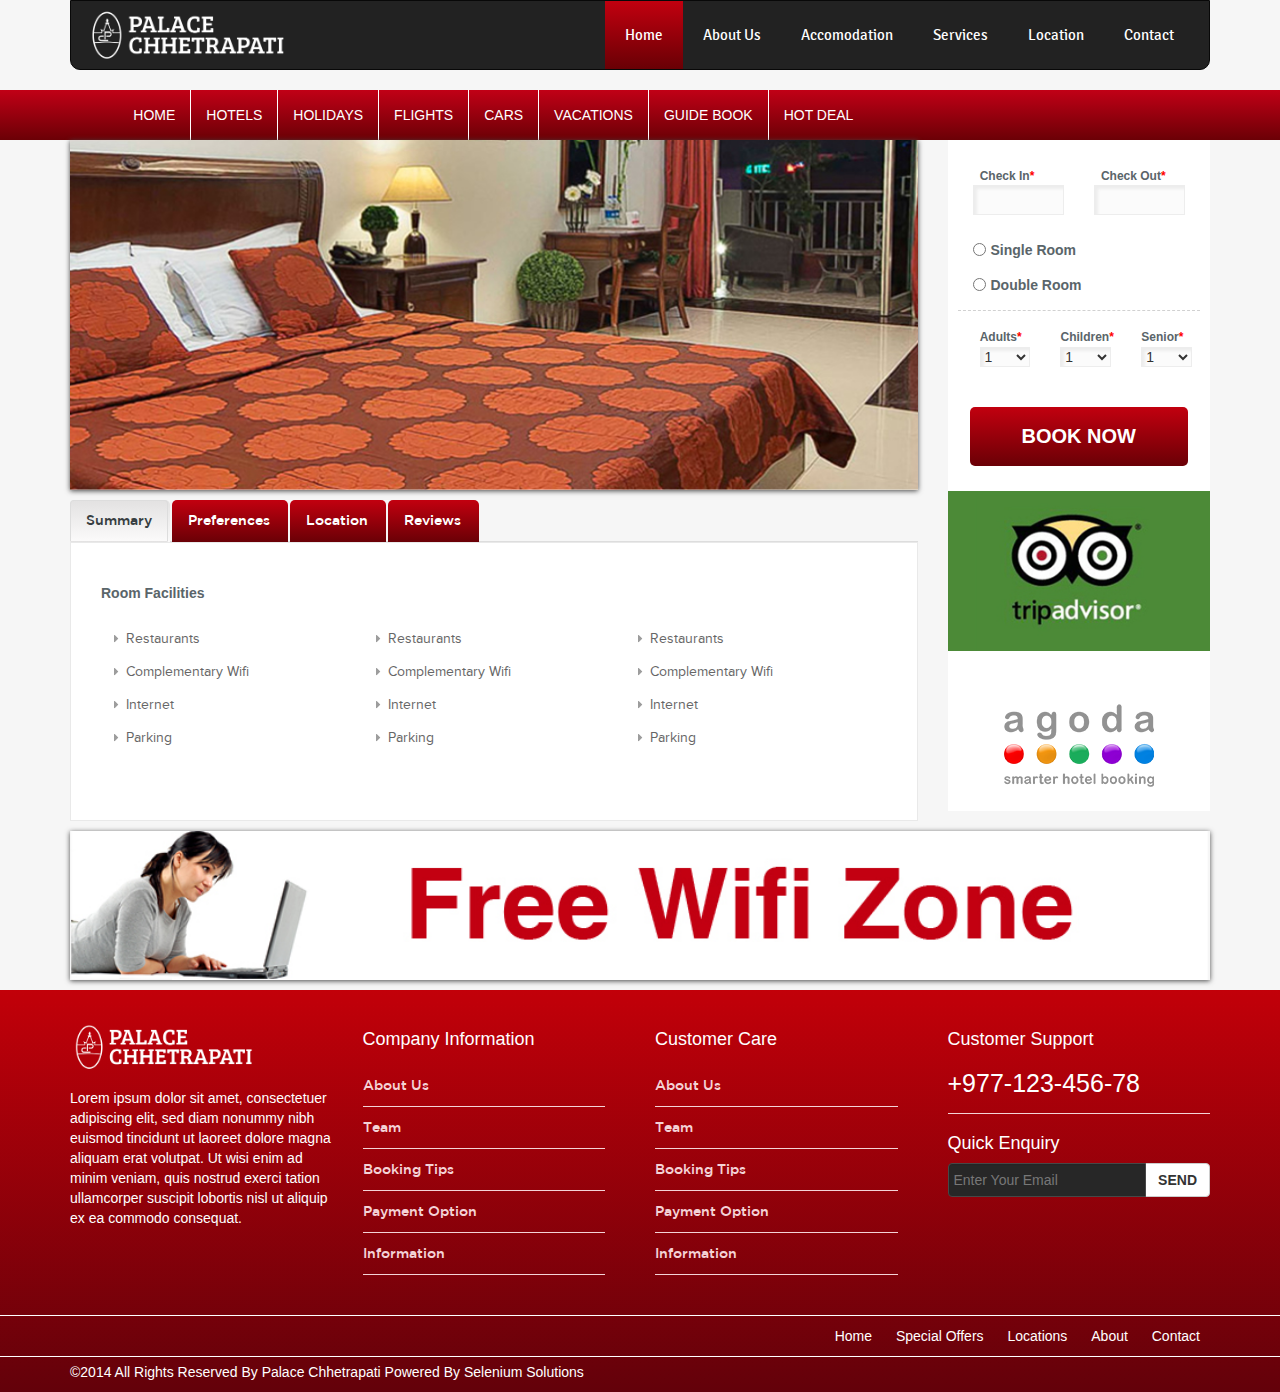
<file: palacehotel/index.html>
<!DOCTYPE HTML>
<html>
<head>
<meta http-equiv="Content-Type" content="text/html; charset=utf-8">
<title>Palace Restaurant</title>
<link href="css/reset.css" rel="stylesheet" type="text/css">
<link href="css/global.css" rel="stylesheet" type="text/css">
<link href="css/bootstrap.css" rel="stylesheet" type="text/css">
<link href="css/style.css" rel="stylesheet" type="text/css">
<link href="css/responsive.css" rel="stylesheet" type="text/css">
<!-----------banner slider------------>

   <link rel="stylesheet" href="css/default/default.css" type="text/css" media="screen">
    <link rel="stylesheet" href="css/light/light.css" type="text/css" media="screen">
    <link rel="stylesheet" href="css/dark/dark.css" type="text/css" media="screen">
    <link rel="stylesheet" href="css/bar/bar.css" type="text/css" media="screen">
    <link rel="stylesheet" href="css/nivo-slider.css" type="text/css" media="screen">
    <link rel="stylesheet" href="css/style.css" type="text/css" media="screen">
</head>

<body>
<!----------top menu------------->
<div class="header">
	<div class="container">
		<div class="navbar navbar-inverse">
		<div class="navbar-header">
		  <button type="button" class="navbar-toggle toggle1" data-toggle="collapse" data-target=".navbar-collapse1">
			<span class="icon-bar"></span>
			<span class="icon-bar"></span>
			<span class="icon-bar"></span>
		  </button>
		  <a class="navbar-brand" href="#"><img src="images/logo.png" alt=""></a>
		</div>
		<div class="collapse navbar-collapse1 navbar-collapse" style="z-index:99;position:relative;">
		  <ul class="nav navbar-nav">
			<li class="active"><a href="#">Home</a></li>
			<li><a href="#about">About Us</a></li>
			<li><a href="#contact">Accomodation</a></li>
			<li><a href="#contact">Services</a></li>
			<li><a href="#contact">Location</a></li>
			<li><a href="#contact">Contact</a></li>
		  </ul>
		</div><!--/.nav-collapse -->
	  </div>
	</div>
</div>

<!------------sub menu-------------->
<div class="sub-menu">
	<div class="navbar navbar-inverse">
		<div class="container">
			<div class="navbar-header">
		  <button type="button" class="navbar-toggle toggle2" data-toggle="collapse" data-target=".navbar-collapse2">
			<span class="icon-bar"></span>
			<span class="icon-bar"></span>
			<span class="icon-bar"></span>
		  </button>
		</div>
			<div class="collapse navbar-collapse2 navbar-collapse">
		  <ul class="nav navbar-nav">
			<li><a href="#">Home</a></li>
			<li><a href="#about">hotels</a></li>
			<li><a href="#contact">holidays</a></li>
			<li><a href="#contact">flights</a></li>
			<li><a href="#contact">cars</a></li>
			<li><a href="#contact">vacations</a></li>
			<li><a href="#contact">guide book</a></li>
			<li><a href="#contact">hot deal</a></li>
		  </ul>
		</div><!--/.nav-collapse -->
	  </div>
	</div>
</div>

<!------------content section---------------->
<div class="container">
	<div class="row">
		<div class="col-md-9 col-sm-8">
			<div class="slider">
				<div class="slider-wrapper theme-default">
           			 <div id="slider" class="nivoSlider">
                		<img src="images/slider-img1.jpg" data-thumb="images/slider-img1.jpg" alt="">
              			 <img src="images/suite-room.jpg" data-thumb="images/suite-room.jpg" alt="" data-transition="slideInLeft">
                		<img src="images/double-room.jpg" data-thumb="images/double-room.jpg" alt="">
            		</div>
       			 </div>
			</div>
			<div class="tab-section">
				<ul class="nav nav-tabs" role="tablist">
				  <li class="active"><a href="#home" role="tab" data-toggle="tab">Summary</a></li>
				  <li><a href="#profile" role="tab" data-toggle="tab">Preferences</a></li>
				  <li><a href="#messages" role="tab" data-toggle="tab">Location</a></li>
				  <li><a href="#settings" role="tab" data-toggle="tab">Reviews</a></li>
				</ul>
				
				<!-- Tab panes -->
				<div class="tab-content">
				  <div class="tab-pane active" id="home">
				  	<div class="title">
						Room Facilities
					</div>
					<div class="list-option col-md-4 col-sm-4">
						<ul>
							<li><a href="#">Restaurants</a></li>
							<li><a href="#">Complementary Wifi</a></li>
							<li><a href="#">Internet</a></li>
							<li><a href="#">Parking</a></li>
						</ul>
					</div>
					<div class="list-option col-md-4 col-sm-4">
						<ul>
							<li><a href="#">Restaurants</a></li>
							<li><a href="#">Complementary Wifi</a></li>
							<li><a href="#">Internet</a></li>
							<li><a href="#">Parking</a></li>
						</ul>
					</div>
					<div class="list-option col-md-4 col-sm-4">
						<ul>
							<li><a href="#">Restaurants</a></li>
							<li><a href="#">Complementary Wifi</a></li>
							<li><a href="#">Internet</a></li>
							<li><a href="#">Parking</a></li>
						</ul>
					</div>
					<div class="clear"></div>
				  
				  </div>
				  <div class="tab-pane" id="profile">adasd</div>
				  <div class="tab-pane" id="messages">asdasd</div>
				  <div class="tab-pane" id="settings">asdasd</div>
				</div>
			</div>
		</div>
		
		<!--------------sidebar------------->
		<div class="col-md-3 col-sm-4">
			<div class="book-section">
				<div class="check-option">
					<div class="check-in col-md-6 col-sm-6 col-xs-6">
						<div class="label">
							Check In<span>*</span>
						</div>
						<div class="input-section">
							<input type="text">
						</div>
					</div>
					<div class="check-out col-md-6 col-sm-6 col-xs-6">
						<div class="label">
							Check Out<span>*</span>
						</div>
						<div class="input-section">
							<input type="text">
						</div>
					</div>
					<div class="clear"></div>
				</div>
				
				<div class="room-option">
					<div class="option-block">
						<input type="radio" name="room">Single Room
					</div>
					<div class="option-block">
						<input type="radio" name="room">Double Room
					</div>
				</div>
				
				<div class="age-section">
					<div class="col-md-4 col-sm-4 col-xs-4">
						<div class="label">Adults<span>*</span></div>
						<select>
							<option>1</option>
							<option>2</option>
							<option>3</option>
							<option>4</option>
						</select>
					</div>
					<div class="col-md-4 col-sm-4 col-xs-4">
						<div class="label">Children<span>*</span></div>
						<select>
							<option>1</option>
							<option>2</option>
							<option>3</option>
							<option>4</option>
						</select>
					</div>
					<div class="col-md-4 col-sm-4 col-xs-4">
						<div class="label">Senior<span>*</span></div>
						<select>
							<option>1</option>
							<option>2</option>
							<option>3</option>
							<option>4</option>
						</select>
					</div>
				</div>
				
				<div class="book-button">
					<button type="submit">BOOK NOW</button>
				</div>
			</div>
			
			<div class="logo-section partner">
					<img src="images/img2.jpg" alt="">
				</div>
				<div class="logo-section book">
					<img src="images/img3.png" alt="">
				</div>
		</div>
		</div>
	</div>
</div>

<!-------------tab section---------------->

<!------------feature slider-------------->
	<div class="container">
		<div class="feature-slider col-md-12">
			<div class="slider-wrapper theme-default">
           			 <div id="slider2" class="nivoSlider">
                		<img src="images/img3.jpg" data-thumb="images/img3.jpg" alt="">
              			 <img src="images/img3.jpg" data-thumb="images/img3.jpg" alt="" data-transition="slideInLeft">
                		<img src="images/img3.jpg" data-thumb="images/img3.jpg" alt="">
            		</div>
       			 </div>
			
		</div>
	</div>
<!--------------footer section----------------->
<div class="footer">
	<div class="footer-top">
		<div class="container">
			<div class="row">
				<div class="col-md-3 col-sm-6">
					<div class="block">
						<div class="company-logo">
							<img src="images/logo.png" alt="">
						</div>
						<div class="company-desc">
							<p>Lorem ipsum dolor sit amet, consectetuer adipiscing elit, sed diam nonummy nibh euismod tincidunt ut laoreet dolore magna aliquam erat volutpat. Ut wisi enim ad minim veniam, quis nostrud exerci tation ullamcorper suscipit lobortis nisl ut aliquip ex ea commodo consequat.</p>
						</div>
					</div>
				</div>
				<div class="col-md-3 col-sm-6">
					<div class="block">
						<h4>Company Information</h4>
						<ul>
							<li><a href="#">About Us</a></li>
							<li><a href="#">Team</a></li>
							<li><a href="#">Booking Tips</a></li>
							<li><a href="#">Payment Option</a></li>
							<li><a href="#">Information</a></li>
						</ul>
					</div>
				</div>
				<div class="col-md-3 col-sm-6">
					<div class="block">
						<h4>Customer Care</h4>
						<ul>
							<li><a href="#">About Us</a></li>
							<li><a href="#">Team</a></li>
							<li><a href="#">Booking Tips</a></li>
							<li><a href="#">Payment Option</a></li>
							<li><a href="#">Information</a></li>
						</ul>
					</div>
				</div>
				<div class="col-md-3 col-sm-6">
					<div class="block contact-info">
						<h4>Customer Support</h4>
						<div class="contact-number">
							<h2>+977-123-456-78</h2>
						</div>
						<div class="enquiry-box">
							<h4>Quick Enquiry</h4>
							 <div class="input-group">
								  <input type="text" class="form-control" placeholder="Enter Your Email">
								  <span class="input-group-btn">
									<button class="btn btn-default" type="button">Send</button>
								  </span>
							</div>
						</div>
					</div>
				</div>
			</div>
		</div>
	</div>
	
	<div class="footer-menu">
		<div class="container">
			<ul>
				<li><a href="#">Home</a></li>
				<li><a href="#">Special Offers</a></li>
				<li><a href="#">Locations</a></li>
				<li><a href="#">About</a></li>
				<li><a href="#">Contact</a></li>
			</ul>
		</div>
	</div>
	<div class="copyright">
		<div class="container">
			<p>&copy;2014 All Rights Reserved By Palace Chhetrapati Powered By Selenium Solutions</p>
		</div>
	</div>
</div>

<script src="js/jquery-1.10.2.js"></script>
<script src="js/bootstrap.js"></script>

<script>
	$(document).ready(function(){
	  $(".navbar-collapse1").hide(); $(".navbar-collapse2").hide();
	  });
</script>
<script>
$(document).ready(function(){
  $("button.toggle1").click(function(){
    $(".navbar-collapse1").toggle();
	$(".navbar-collapse2").hide();
  });
});
</script>
<script>
$(document).ready(function(){
  $("button.toggle2").click(function(){
    $(".navbar-collapse2").toggle();
	$(".navbar-collapse1").hide();
  });
});
</script>

<!------------banner slider------------>
<script type="text/javascript" src="js/jquery.nivo.slider.js"></script>
    <script type="text/javascript">
    $(window).load(function() {
        $('#slider').nivoSlider();
    });
    </script>
	<script type="text/javascript" src="js/jquery.nivo.slider.js"></script>
    <script type="text/javascript">
    $(window).load(function() {
        $('#slider2').nivoSlider();
    });
    </script>
</body>
</html>
</file>
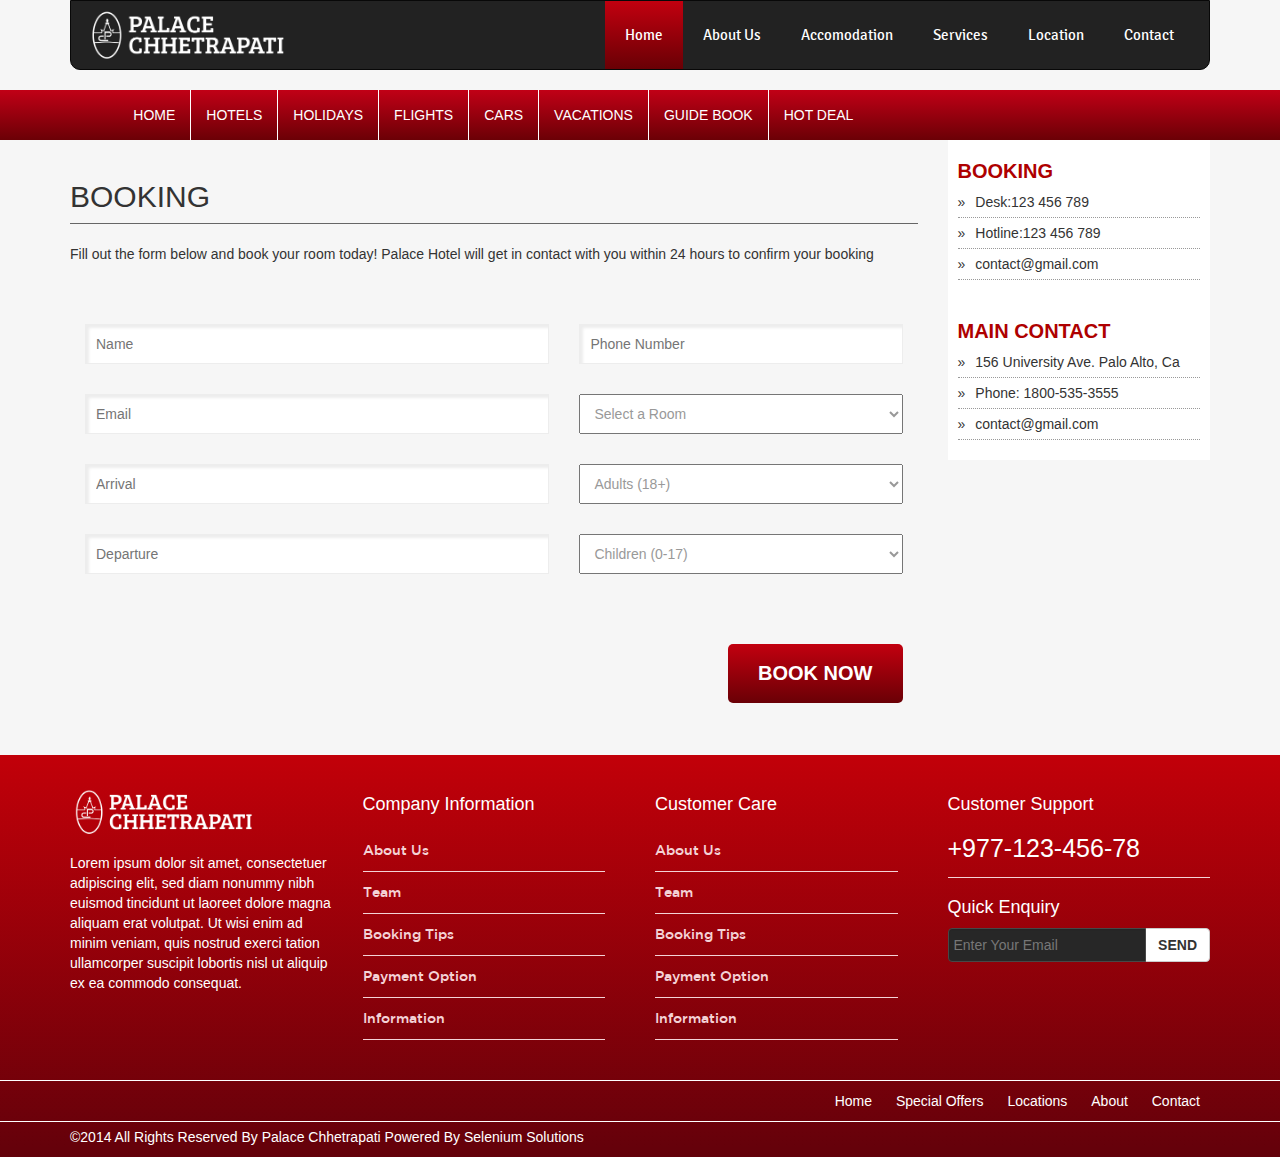
<file: palacehotel/book.html>
<!DOCTYPE HTML>
<html>
<head>
<meta http-equiv="Content-Type" content="text/html; charset=utf-8">
<title>Palace Restaurant</title>
<link href="css/reset.css" rel="stylesheet" type="text/css">
<link href="css/global.css" rel="stylesheet" type="text/css">
<link href="css/bootstrap.css" rel="stylesheet" type="text/css">
<link href="css/style.css" rel="stylesheet" type="text/css">
<link href="css/responsive.css" rel="stylesheet" type="text/css">
<!-----------banner slider------------>

   <link rel="stylesheet" href="css/default/default.css" type="text/css" media="screen">
    <link rel="stylesheet" href="css/light/light.css" type="text/css" media="screen">
    <link rel="stylesheet" href="css/dark/dark.css" type="text/css" media="screen">
    <link rel="stylesheet" href="css/bar/bar.css" type="text/css" media="screen">
    <link rel="stylesheet" href="css/nivo-slider.css" type="text/css" media="screen">
    <link rel="stylesheet" href="css/style.css" type="text/css" media="screen">
</head>

<body>
<!----------top menu------------->
<div class="header">
	<div class="container">
		<div class="navbar navbar-inverse">
		<div class="navbar-header">
		  <button type="button" class="navbar-toggle toggle1" data-toggle="collapse" data-target=".navbar-collapse1">
			<span class="icon-bar"></span>
			<span class="icon-bar"></span>
			<span class="icon-bar"></span>
		  </button>
		  <a class="navbar-brand" href="#"><img src="images/logo.png" alt=""></a>
		</div>
		<div class="collapse navbar-collapse1 navbar-collapse" style="z-index:99;position:relative;">
		  <ul class="nav navbar-nav">
			<li class="active"><a href="#">Home</a></li>
			<li><a href="#about">About Us</a></li>
			<li><a href="#contact">Accomodation</a></li>
			<li><a href="#contact">Services</a></li>
			<li><a href="#contact">Location</a></li>
			<li><a href="#contact">Contact</a></li>
		  </ul>
		</div><!--/.nav-collapse -->
	  </div>
	</div>
</div>

<!------------sub menu-------------->
<div class="sub-menu">
	<div class="navbar navbar-inverse">
		<div class="container">
			<div class="navbar-header">
		  <button type="button" class="navbar-toggle toggle2" data-toggle="collapse" data-target=".navbar-collapse2">
			<span class="icon-bar"></span>
			<span class="icon-bar"></span>
			<span class="icon-bar"></span>
		  </button>
		</div>
			<div class="collapse navbar-collapse2 navbar-collapse">
		  <ul class="nav navbar-nav">
			<li><a href="#">Home</a></li>
			<li><a href="#about">hotels</a></li>
			<li><a href="#contact">holidays</a></li>
			<li><a href="#contact">flights</a></li>
			<li><a href="#contact">cars</a></li>
			<li><a href="#contact">vacations</a></li>
			<li><a href="#contact">guide book</a></li>
			<li><a href="#contact">hot deal</a></li>
		  </ul>
		</div><!--/.nav-collapse -->
	  </div>
	</div>
</div>

<!------------content section---------------->
<div class="container">
	<div class="row">
		<div class="col-md-9 col-sm-8">
			<div class="booking">
				<div class="form-title">
					<h2>Booking</h2>
				</div>
				<div class="note">
					<p>Fill out the form below and book your room today!  Palace Hotel will get in contact with you within 24 hours to confirm your booking</p>
				</div>
				<form>
					<div class="col-md-7 left">
						<div class="form-section">
							<input type="text" placeholder="Name">
						</div>
						<div class="form-section">
							<input type="text" placeholder="Email">
						</div>
						<div class="form-section">
							<input type="text" placeholder="Arrival">
						</div>
						<div class="form-section">
							<input type="text" placeholder="Departure">
						</div>
					</div>
					<div class="col-md-5 right">
						<div class="form-section">
							<input type="text" placeholder="Phone Number">
						</div>
						<div class="select-section">
							<select>
								<option>Select a Room</option>
								<option>Single Room</option>
								<option>Double Room</option>
								<option>Deluxe Room</option>
							</select>
						</div>
						<div class="select-section">
							<select>
								<option>Adults (18+)</option>
								<option>1</option>
								<option>2</option>
								<option>3</option>
								<option>4</option>
								<option>5</option>
								<option>6</option>
							</select>
						</div>
						<div class="select-section">
								<select>
									<option>Children (0-17)</option>
									<option>1</option>
									<option>2</option>
									<option>3</option>
									<option>4</option>
									<option>5</option>
									<option>6</option>
								</select>
						</div>
					</div>
					<div class="clear"></div>
					<div class="book-btn">
						<button type="submit">BOOK NOW</button>
					</div>
				</form>
			</div>
			
		</div>
		
		<!--------------sidebar------------->
		<div class="col-md-3 col-sm-4">
			<div class="book-address">
				<h4>Booking</h4>
				<ul>
					<li><span>&raquo;</span>Desk:123 456 789</li>
					<li><span>&raquo;</span>Hotline:123 456 789</li>
					<li><span>&raquo;</span>contact@gmail.com</li>
				</ul>
			</div>
			<div class="book-address">
				<h4>Main Contact</h4>
				<ul>
					<li><span>&raquo;</span>156 University Ave. Palo Alto, Ca</li>
					<li><span>&raquo;</span>Phone: 1800-535-3555</li>
					<li><span>&raquo;</span>contact@gmail.com</li>
				</ul>
			</div>
			<div class="google-map">
				<iframe src="https://www.google.com/maps/embed?pb=!1m18!1m12!1m3!1d3532.4494390673626!2d85.31167429999998!3d27.703406400000006!2m3!1f0!2f0!3f0!3m2!1i1024!2i768!4f13.1!3m3!1m2!1s0x39eb1855bfb12acf%3A0x7ea7da1507064f1f!2sNew+Rd%2C+Kathmandu+44600!5e0!3m2!1sen!2snp!4v1412836440790" width="100%" height="250" frameborder="0" style="border:0"></iframe>
			</div>
			
			
		</div>
		</div>
	</div>
</div>

<!-------------tab section---------------->

<!------------feature slider-------------->
	
<!--------------footer section----------------->
<div class="footer">
	<div class="footer-top">
		<div class="container">
			<div class="row">
				<div class="col-md-3 col-sm-6">
					<div class="block">
						<div class="company-logo">
							<img src="images/logo.png" alt="">
						</div>
						<div class="company-desc">
							<p>Lorem ipsum dolor sit amet, consectetuer adipiscing elit, sed diam nonummy nibh euismod tincidunt ut laoreet dolore magna aliquam erat volutpat. Ut wisi enim ad minim veniam, quis nostrud exerci tation ullamcorper suscipit lobortis nisl ut aliquip ex ea commodo consequat.</p>
						</div>
					</div>
				</div>
				<div class="col-md-3 col-sm-6">
					<div class="block">
						<h4>Company Information</h4>
						<ul>
							<li><a href="#">About Us</a></li>
							<li><a href="#">Team</a></li>
							<li><a href="#">Booking Tips</a></li>
							<li><a href="#">Payment Option</a></li>
							<li><a href="#">Information</a></li>
						</ul>
					</div>
				</div>
				<div class="col-md-3 col-sm-6">
					<div class="block">
						<h4>Customer Care</h4>
						<ul>
							<li><a href="#">About Us</a></li>
							<li><a href="#">Team</a></li>
							<li><a href="#">Booking Tips</a></li>
							<li><a href="#">Payment Option</a></li>
							<li><a href="#">Information</a></li>
						</ul>
					</div>
				</div>
				<div class="col-md-3 col-sm-6">
					<div class="block contact-info">
						<h4>Customer Support</h4>
						<div class="contact-number">
							<h2>+977-123-456-78</h2>
						</div>
						<div class="enquiry-box">
							<h4>Quick Enquiry</h4>
							 <div class="input-group">
								  <input type="text" class="form-control" placeholder="Enter Your Email">
								  <span class="input-group-btn">
									<button class="btn btn-default" type="button">Send</button>
								  </span>
							</div>
						</div>
					</div>
				</div>
			</div>
		</div>
	</div>
	
	<div class="footer-menu">
		<div class="container">
			<ul>
				<li><a href="#">Home</a></li>
				<li><a href="#">Special Offers</a></li>
				<li><a href="#">Locations</a></li>
				<li><a href="#">About</a></li>
				<li><a href="#">Contact</a></li>
			</ul>
		</div>
	</div>
	<div class="copyright">
		<div class="container">
			<p>&copy;2014 All Rights Reserved By Palace Chhetrapati Powered By Selenium Solutions</p>
		</div>
	</div>
</div>

<script src="js/jquery-1.10.2.js"></script>
<script src="js/bootstrap.js"></script>

<script>
	$(document).ready(function(){
	  $(".navbar-collapse1").hide(); $(".navbar-collapse2").hide();
	  });
</script>
<script>
$(document).ready(function(){
  $("button.toggle1").click(function(){
    $(".navbar-collapse1").toggle();
	$(".navbar-collapse2").hide();
  });
});
</script>
<script>
$(document).ready(function(){
  $("button.toggle2").click(function(){
    $(".navbar-collapse2").toggle();
	$(".navbar-collapse1").hide();
  });
});
</script>

<!------------banner slider------------>
<script type="text/javascript" src="js/jquery.nivo.slider.js"></script>
    <script type="text/javascript">
    $(window).load(function() {
        $('#slider').nivoSlider();
    });
    </script>
	<script type="text/javascript" src="js/jquery.nivo.slider.js"></script>
    <script type="text/javascript">
    $(window).load(function() {
        $('#slider2').nivoSlider();
    });
    </script>
</body>
</html>
</file>
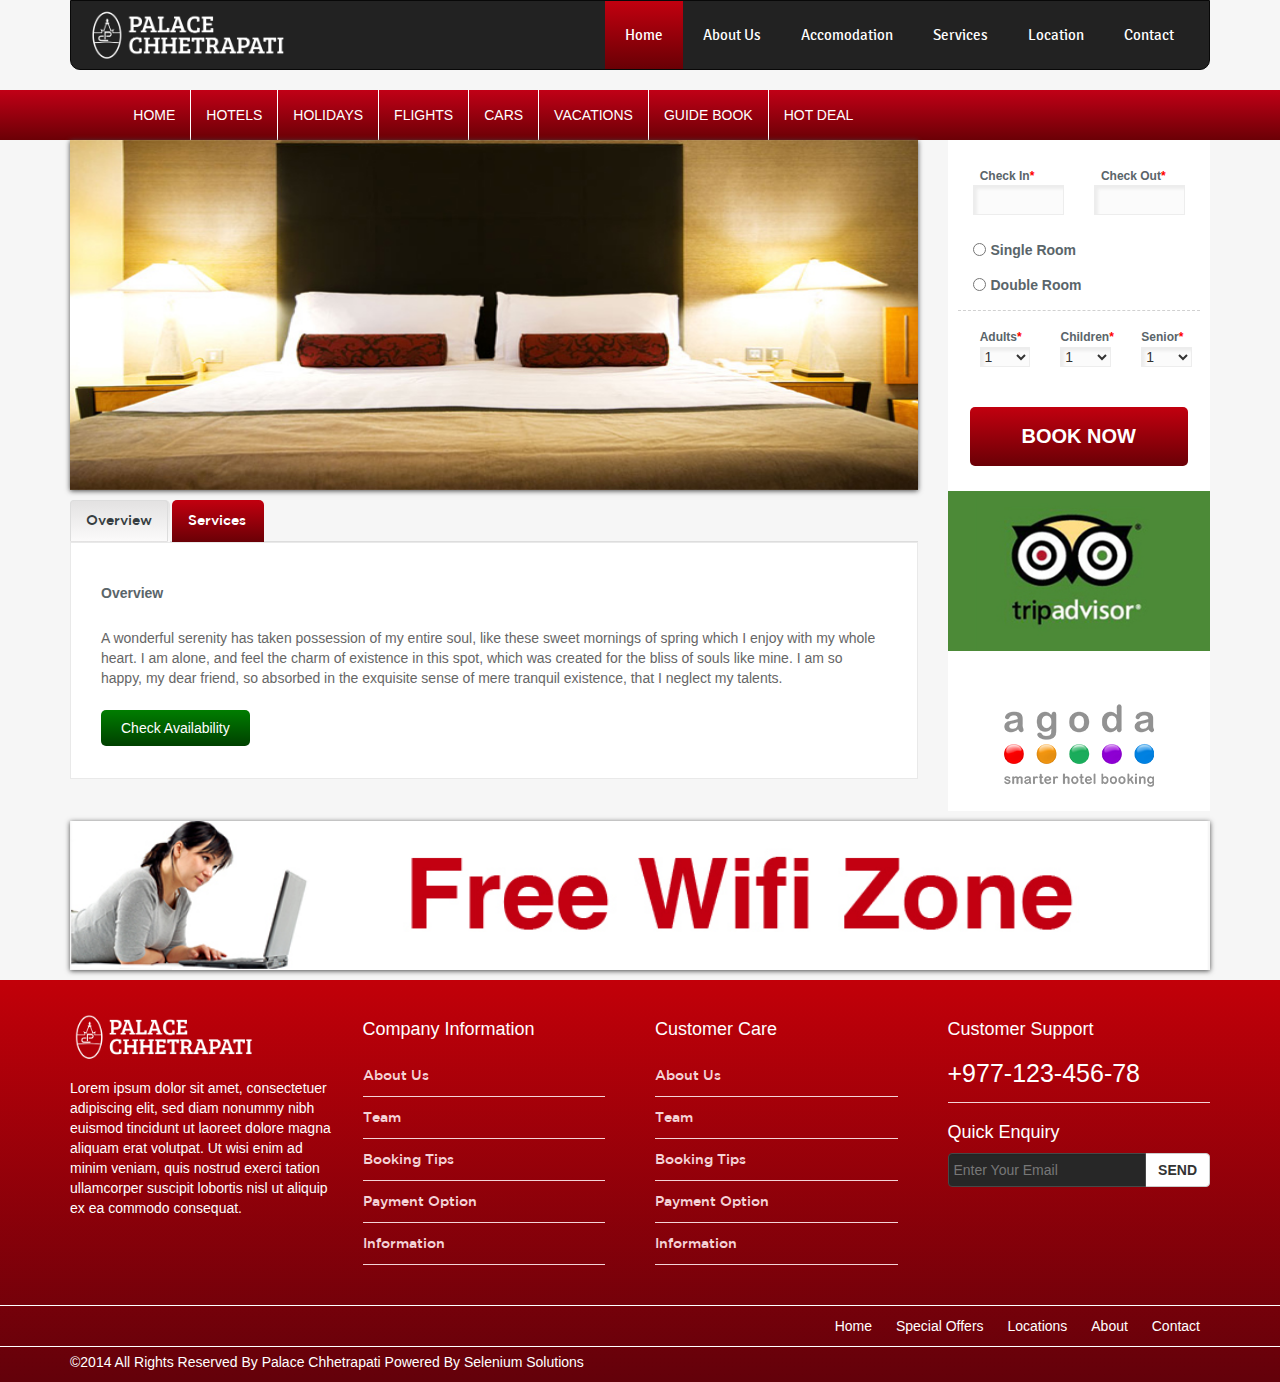
<file: palacehotel/doubleroom.html>
<!DOCTYPE HTML>
<html>
<head>
<meta http-equiv="Content-Type" content="text/html; charset=utf-8">
<title>Palace Restaurant</title>
<link href="css/reset.css" rel="stylesheet" type="text/css">
<link href="css/global.css" rel="stylesheet" type="text/css">
<link href="css/bootstrap.css" rel="stylesheet" type="text/css">
<link href="css/style.css" rel="stylesheet" type="text/css">
<link href="css/responsive.css" rel="stylesheet" type="text/css">
<!-----------banner slider------------>

   <link rel="stylesheet" href="css/default/default.css" type="text/css" media="screen">
    <link rel="stylesheet" href="css/light/light.css" type="text/css" media="screen">
    <link rel="stylesheet" href="css/dark/dark.css" type="text/css" media="screen">
    <link rel="stylesheet" href="css/bar/bar.css" type="text/css" media="screen">
    <link rel="stylesheet" href="css/nivo-slider.css" type="text/css" media="screen">
    <link rel="stylesheet" href="css/style.css" type="text/css" media="screen">
</head>

<body>
<!----------top menu------------->
<div class="header">
	<div class="container">
		<div class="navbar navbar-inverse">
		<div class="navbar-header">
		  <button type="button" class="navbar-toggle toggle1" data-toggle="collapse" data-target=".navbar-collapse1">
			<span class="icon-bar"></span>
			<span class="icon-bar"></span>
			<span class="icon-bar"></span>
		  </button>
		  <a class="navbar-brand" href="#"><img src="images/logo.png" alt=""></a>
		</div>
		<div class="collapse navbar-collapse1 navbar-collapse" style="z-index:99;position:relative;">
		  <ul class="nav navbar-nav">
			<li class="active"><a href="#">Home</a></li>
			<li><a href="#about">About Us</a></li>
			<li><a href="#contact">Accomodation</a></li>
			<li><a href="#contact">Services</a></li>
			<li><a href="#contact">Location</a></li>
			<li><a href="#contact">Contact</a></li>
		  </ul>
		</div><!--/.nav-collapse -->
	  </div>
	</div>
</div>

<!------------sub menu-------------->
<div class="sub-menu">
	<div class="navbar navbar-inverse">
		<div class="container">
			<div class="navbar-header">
		  <button type="button" class="navbar-toggle toggle2" data-toggle="collapse" data-target=".navbar-collapse2">
			<span class="icon-bar"></span>
			<span class="icon-bar"></span>
			<span class="icon-bar"></span>
		  </button>
		</div>
			<div class="collapse navbar-collapse2 navbar-collapse">
		  <ul class="nav navbar-nav">
			<li><a href="#">Home</a></li>
			<li><a href="#about">hotels</a></li>
			<li><a href="#contact">holidays</a></li>
			<li><a href="#contact">flights</a></li>
			<li><a href="#contact">cars</a></li>
			<li><a href="#contact">vacations</a></li>
			<li><a href="#contact">guide book</a></li>
			<li><a href="#contact">hot deal</a></li>
		  </ul>
		</div><!--/.nav-collapse -->
	  </div>
	</div>
</div>

<!------------content section---------------->
<div class="container">
	<div class="row">
		<div class="col-md-9 col-sm-8">
			<div class="slider">
				<div class="slider-wrapper theme-default">
           			 <div id="slider" class="nivoSlider">
                		<img src="images/suite-room.jpg" data-thumb="images/suite-room.jpg" alt="">
              			 <img src="images/double-room.jpg" data-thumb="images/double-room.jpg" alt="" data-transition="slideInLeft">
            		</div>
       			 </div>
			</div>
			<div class="tab-section">
				<ul class="nav nav-tabs" role="tablist">
				  <li class="active"><a href="#home" role="tab" data-toggle="tab">Overview</a></li>
				  <li><a href="#profile" role="tab" data-toggle="tab">Services</a></li>
				</ul>
				
				<!-- Tab panes -->
				<div class="tab-content">
				  <div class="tab-pane active" id="home">
				  	<div class="title">
						Overview
					</div>
				  	<p>A wonderful serenity has taken possession of my entire soul, like these sweet mornings of spring which I enjoy with my whole heart. I am alone, and feel the charm of existence in this spot, which was created for the bliss of souls like mine. I am so happy, my dear friend, so absorbed in the exquisite sense of mere tranquil existence, that I neglect my talents.</p>
					 <div class="check-status">
				 	 <a href="book.html">Check Availability</a>
				  </div>
				  </div>
				  <div class="tab-pane" id="profile">
				  	<div class="title">
						Room Facilities
					</div>
					<div class="list-option col-md-4 col-sm-4">
						<ul>
							<li><img src="images/png/refrigerator2.png" alt=""><span>Refrigerator</span></li>
							<li><img src="images/png/widescreen.png" alt=""><span>Television</span></li>
						</ul>
					</div>
					<div class="list-option col-md-4 col-sm-4">
						<ul>
							<li><img src="images/png/minisplit.png" alt=""><span>Air Conditioner</span></li>
							<li><img src="images/png/person169.png" alt=""><span>Attached Bathroom</span></li>
						</ul>
					</div>
					<div class="list-option col-md-4 col-sm-4">
						<ul>
							<li><img src="images/png/wifi34.png" alt=""> <span>Free WIFI</span></li>
							<li><img src="images/png/man296.png" alt=""><span> Alarm System</span></li>
						</ul>
					</div>
					<div class="clear"></div>
				  
				  </div>
				 
				</div>
			</div>
		</div>
		
		<!--------------sidebar------------->
		<div class="col-md-3 col-sm-4">
			<div class="book-section">
				<div class="check-option">
					<div class="check-in col-md-6 col-sm-6 col-xs-6">
						<div class="label">
							Check In<span>*</span>
						</div>
						<div class="input-section">
							<input type="text">
						</div>
					</div>
					<div class="check-out col-md-6 col-sm-6 col-xs-6">
						<div class="label">
							Check Out<span>*</span>
						</div>
						<div class="input-section">
							<input type="text">
						</div>
					</div>
					<div class="clear"></div>
				</div>
				
				<div class="room-option">
					<div class="option-block">
						<input type="radio" name="room">Single Room
					</div>
					<div class="option-block">
						<input type="radio" name="room">Double Room
					</div>
				</div>
				
				<div class="age-section">
					<div class="col-md-4 col-sm-4 col-xs-4">
						<div class="label">Adults<span>*</span></div>
						<select>
							<option>1</option>
							<option>2</option>
							<option>3</option>
							<option>4</option>
						</select>
					</div>
					<div class="col-md-4 col-sm-4 col-xs-4">
						<div class="label">Children<span>*</span></div>
						<select>
							<option>1</option>
							<option>2</option>
							<option>3</option>
							<option>4</option>
						</select>
					</div>
					<div class="col-md-4 col-sm-4 col-xs-4">
						<div class="label">Senior<span>*</span></div>
						<select>
							<option>1</option>
							<option>2</option>
							<option>3</option>
							<option>4</option>
						</select>
					</div>
				</div>
				
				<div class="book-button">
					<button type="submit">BOOK NOW</button>
				</div>
			</div>
			
			<div class="logo-section partner">
					<img src="images/img2.jpg" alt="">
				</div>
				<div class="logo-section book">
					<img src="images/img3.png" alt="">
				</div>
		</div>
		</div>
	</div>
</div>

<!-------------tab section---------------->

<!------------feature slider-------------->
	<div class="container">
		<div class="feature-slider col-md-12">
			<div class="slider-wrapper theme-default">
           			 <div id="slider2" class="nivoSlider">
                		<img src="images/img3.jpg" data-thumb="images/img3.jpg" alt="">
              			 <img src="images/img3.jpg" data-thumb="images/img3.jpg" alt="" data-transition="slideInLeft">
                		<img src="images/img3.jpg" data-thumb="images/img3.jpg" alt="">
            		</div>
       			 </div>
			
		</div>
	</div>
<!--------------footer section----------------->
<div class="footer">
	<div class="footer-top">
		<div class="container">
			<div class="row">
				<div class="col-md-3 col-sm-6">
					<div class="block">
						<div class="company-logo">
							<img src="images/logo.png" alt="">
						</div>
						<div class="company-desc">
							<p>Lorem ipsum dolor sit amet, consectetuer adipiscing elit, sed diam nonummy nibh euismod tincidunt ut laoreet dolore magna aliquam erat volutpat. Ut wisi enim ad minim veniam, quis nostrud exerci tation ullamcorper suscipit lobortis nisl ut aliquip ex ea commodo consequat.</p>
						</div>
					</div>
				</div>
				<div class="col-md-3 col-sm-6">
					<div class="block">
						<h4>Company Information</h4>
						<ul>
							<li><a href="#">About Us</a></li>
							<li><a href="#">Team</a></li>
							<li><a href="#">Booking Tips</a></li>
							<li><a href="#">Payment Option</a></li>
							<li><a href="#">Information</a></li>
						</ul>
					</div>
				</div>
				<div class="col-md-3 col-sm-6">
					<div class="block">
						<h4>Customer Care</h4>
						<ul>
							<li><a href="#">About Us</a></li>
							<li><a href="#">Team</a></li>
							<li><a href="#">Booking Tips</a></li>
							<li><a href="#">Payment Option</a></li>
							<li><a href="#">Information</a></li>
						</ul>
					</div>
				</div>
				<div class="col-md-3 col-sm-6">
					<div class="block contact-info">
						<h4>Customer Support</h4>
						<div class="contact-number">
							<h2>+977-123-456-78</h2>
						</div>
						<div class="enquiry-box">
							<h4>Quick Enquiry</h4>
							 <div class="input-group">
								  <input type="text" class="form-control" placeholder="Enter Your Email">
								  <span class="input-group-btn">
									<button class="btn btn-default" type="button">Send</button>
								  </span>
							</div>
						</div>
					</div>
				</div>
			</div>
		</div>
	</div>
	
	<div class="footer-menu">
		<div class="container">
			<ul>
				<li><a href="#">Home</a></li>
				<li><a href="#">Special Offers</a></li>
				<li><a href="#">Locations</a></li>
				<li><a href="#">About</a></li>
				<li><a href="#">Contact</a></li>
			</ul>
		</div>
	</div>
	<div class="copyright">
		<div class="container">
			<p>&copy;2014 All Rights Reserved By Palace Chhetrapati Powered By Selenium Solutions</p>
		</div>
	</div>
</div>

<script src="js/jquery-1.10.2.js"></script>
<script src="js/bootstrap.js"></script>

<script>
	$(document).ready(function(){
	  $(".navbar-collapse1").hide(); $(".navbar-collapse2").hide();
	  });
</script>
<script>
$(document).ready(function(){
  $("button.toggle1").click(function(){
    $(".navbar-collapse1").toggle();
	$(".navbar-collapse2").hide();
  });
});
</script>
<script>
$(document).ready(function(){
  $("button.toggle2").click(function(){
    $(".navbar-collapse2").toggle();
	$(".navbar-collapse1").hide();
  });
});
</script>

<!------------banner slider------------>
<script type="text/javascript" src="js/jquery.nivo.slider.js"></script>
    <script type="text/javascript">
    $(window).load(function() {
        $('#slider').nivoSlider();
    });
    </script>
	<script type="text/javascript" src="js/jquery.nivo.slider.js"></script>
    <script type="text/javascript">
    $(window).load(function() {
        $('#slider2').nivoSlider();
    });
    </script>
</body>
</html>
</file>
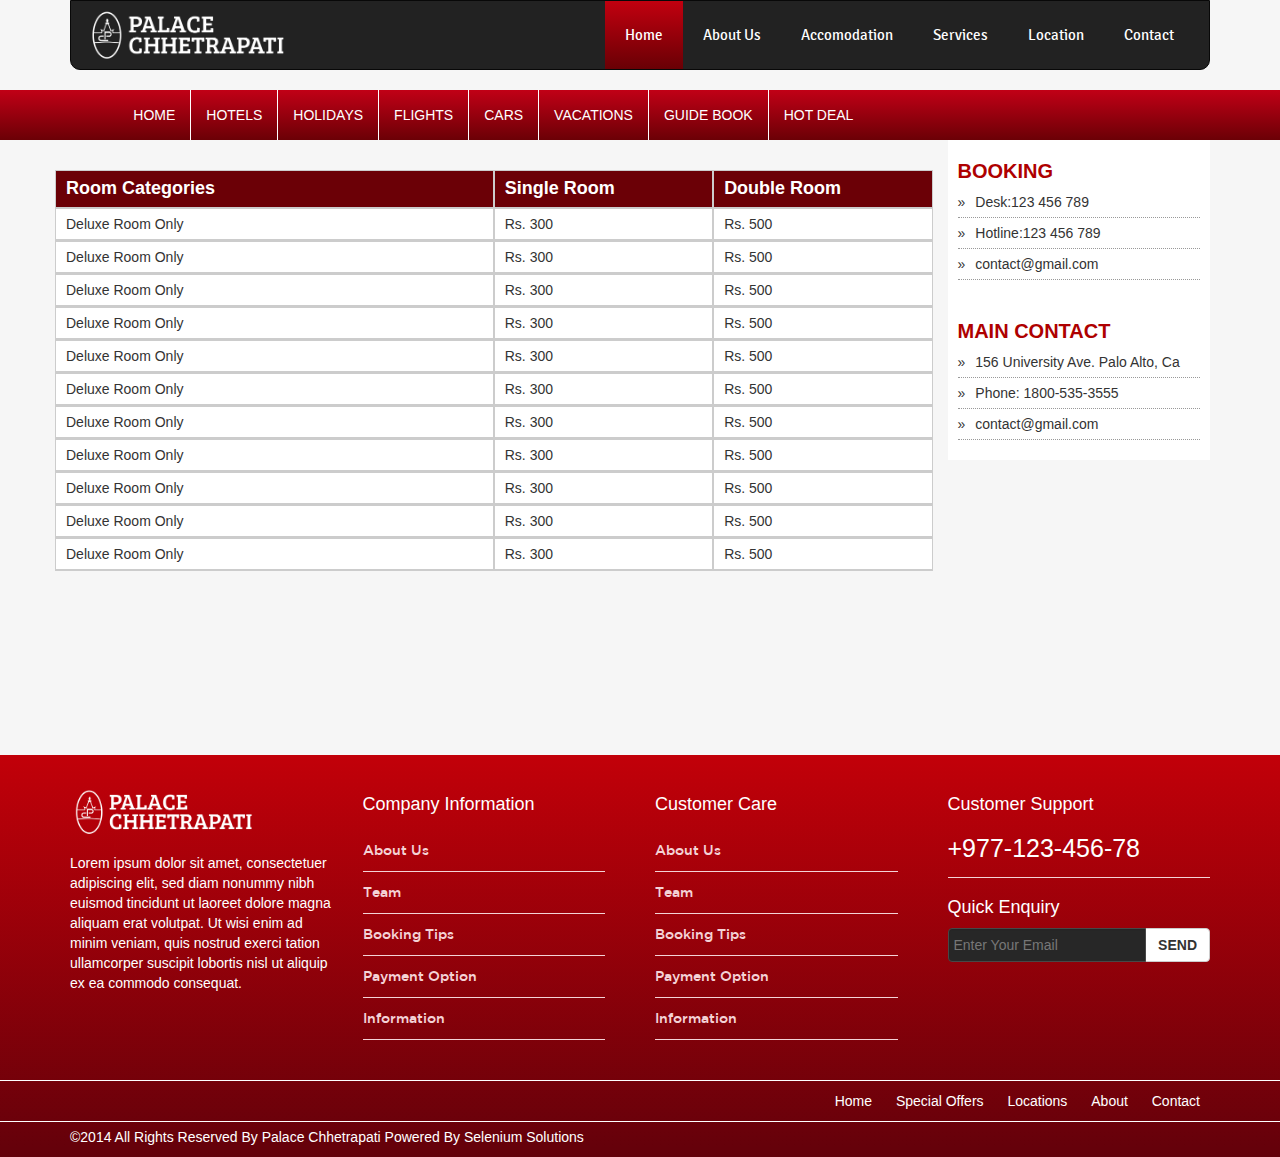
<file: palacehotel/price.html>
<!DOCTYPE HTML>
<html>
<head>
<meta http-equiv="Content-Type" content="text/html; charset=utf-8">
<title>Palace Restaurant</title>
<link href="css/reset.css" rel="stylesheet" type="text/css">
<link href="css/global.css" rel="stylesheet" type="text/css">
<link href="css/bootstrap.css" rel="stylesheet" type="text/css">
<link href="css/style.css" rel="stylesheet" type="text/css">
<link href="css/responsive.css" rel="stylesheet" type="text/css">
<!-----------banner slider------------>

   <link rel="stylesheet" href="css/default/default.css" type="text/css" media="screen">
    <link rel="stylesheet" href="css/light/light.css" type="text/css" media="screen">
    <link rel="stylesheet" href="css/dark/dark.css" type="text/css" media="screen">
    <link rel="stylesheet" href="css/bar/bar.css" type="text/css" media="screen">
    <link rel="stylesheet" href="css/nivo-slider.css" type="text/css" media="screen">
    <link rel="stylesheet" href="css/style.css" type="text/css" media="screen">
</head>

<body>
<!----------top menu------------->
<div class="header">
	<div class="container">
		<div class="navbar navbar-inverse">
		<div class="navbar-header">
		  <button type="button" class="navbar-toggle toggle1" data-toggle="collapse" data-target=".navbar-collapse1">
			<span class="icon-bar"></span>
			<span class="icon-bar"></span>
			<span class="icon-bar"></span>
		  </button>
		  <a class="navbar-brand" href="#"><img src="images/logo.png" alt=""></a>
		</div>
		<div class="collapse navbar-collapse1 navbar-collapse" style="z-index:99;position:relative;">
		  <ul class="nav navbar-nav">
			<li class="active"><a href="#">Home</a></li>
			<li><a href="#about">About Us</a></li>
			<li><a href="#contact">Accomodation</a></li>
			<li><a href="#contact">Services</a></li>
			<li><a href="#contact">Location</a></li>
			<li><a href="#contact">Contact</a></li>
		  </ul>
		</div><!--/.nav-collapse -->
	  </div>
	</div>
</div>

<!------------sub menu-------------->
<div class="sub-menu">
	<div class="navbar navbar-inverse">
		<div class="container">
			<div class="navbar-header">
		  <button type="button" class="navbar-toggle toggle2" data-toggle="collapse" data-target=".navbar-collapse2">
			<span class="icon-bar"></span>
			<span class="icon-bar"></span>
			<span class="icon-bar"></span>
		  </button>
		</div>
			<div class="collapse navbar-collapse2 navbar-collapse">
		  <ul class="nav navbar-nav">
			<li><a href="#">Home</a></li>
			<li><a href="#about">hotels</a></li>
			<li><a href="#contact">holidays</a></li>
			<li><a href="#contact">flights</a></li>
			<li><a href="#contact">cars</a></li>
			<li><a href="#contact">vacations</a></li>
			<li><a href="#contact">guide book</a></li>
			<li><a href="#contact">hot deal</a></li>
		  </ul>
		</div><!--/.nav-collapse -->
	  </div>
	</div>
</div>

<!------------content section---------------->
<div class="container">
	<div class="row">
		<div class="col-md-9 col-sm-8">
			<div class="price-list">
				<div class="row">
					<div class="col-md-6 col-sm-6 col-xs-6">
						<div class="cat-title">
							Room Categories
						</div>
					</div>
					<div class="col-md-3 col-sm-3 col-xs-3">
						<div class="cat-title">
							Single Room
						</div>
					</div>
					<div class="col-md-3 col-sm-3 col-xs-3">
						<div class="cat-title">
							Double Room
						</div>
					</div>
				</div>
				
				<div class="row price">
					<div class="col-md-6 col-sm-6 col-xs-6 list-type">
						Deluxe Room Only
					</div>
					<div class="col-md-3 col-sm-3 col-xs-3 list-type">
						Rs. 300
					</div>
					<div class="col-md-3 col-sm-3 col-xs-3 list-type">
						Rs. 500
					</div>
				</div>
			
				<div class="row price">
					<div class="col-md-6 col-sm-6 col-xs-6 list-type">
						Deluxe Room Only
					</div>
					<div class="col-md-3 col-sm-3 col-xs-3 list-type">
						Rs. 300
					</div>
					<div class="col-md-3 col-sm-3 col-xs-3 list-type">
						Rs. 500
					</div>
				</div>
				
				<div class="row price">
					<div class="col-md-6 col-sm-6 col-xs-6 list-type">
						Deluxe Room Only
					</div>
					<div class="col-md-3 col-sm-3 col-xs-3 list-type">
						Rs. 300
					</div>
					<div class="col-md-3 col-sm-3 col-xs-3 list-type">
						Rs. 500
					</div>
				</div>
				
				<div class="row price">
					<div class="col-md-6 col-sm-6 col-xs-6 list-type">
						Deluxe Room Only
					</div>
					<div class="col-md-3 col-sm-3 col-xs-3 list-type">
						Rs. 300
					</div>
					<div class="col-md-3 col-sm-3 col-xs-3 list-type">
						Rs. 500
					</div>
				</div>
				
				<div class="row price">
					<div class="col-md-6 col-sm-6 col-xs-6 list-type">
						Deluxe Room Only
					</div>
					<div class="col-md-3 col-sm-3 col-xs-3 list-type">
						Rs. 300
					</div>
					<div class="col-md-3 col-sm-3 col-xs-3 list-type">
						Rs. 500
					</div>
				</div>
				
				<div class="row price">
					<div class="col-md-6 col-sm-6 col-xs-6 list-type">
						Deluxe Room Only
					</div>
					<div class="col-md-3 col-sm-3 col-xs-3 list-type">
						Rs. 300
					</div>
					<div class="col-md-3 col-sm-3 col-xs-3 list-type">
						Rs. 500
					</div>
				</div>
				
				<div class="row price">
					<div class="col-md-6 col-sm-6 col-xs-6 list-type">
						Deluxe Room Only
					</div>
					<div class="col-md-3 col-sm-3 col-xs-3 list-type">
						Rs. 300
					</div>
					<div class="col-md-3 col-sm-3 col-xs-3 list-type">
						Rs. 500
					</div>
				</div>
				
				<div class="row price">
					<div class="col-md-6 col-sm-6 col-xs-6 list-type">
						Deluxe Room Only
					</div>
					<div class="col-md-3 col-sm-3 col-xs-3 list-type">
						Rs. 300
					</div>
					<div class="col-md-3 col-sm-3 col-xs-3 list-type">
						Rs. 500
					</div>
				</div>
				
				<div class="row price">
					<div class="col-md-6 col-sm-6 col-xs-6 list-type">
						Deluxe Room Only
					</div>
					<div class="col-md-3 col-sm-3 col-xs-3 list-type">
						Rs. 300
					</div>
					<div class="col-md-3 col-sm-3 col-xs-3 list-type">
						Rs. 500
					</div>
				</div>
				
				<div class="row price">
					<div class="col-md-6 col-sm-6 col-xs-6 list-type">
						Deluxe Room Only
					</div>
					<div class="col-md-3 col-sm-3 col-xs-3 list-type">
						Rs. 300
					</div>
					<div class="col-md-3 col-sm-3 col-xs-3 list-type">
						Rs. 500
					</div>
				</div>
				
				<div class="row price">
					<div class="col-md-6 col-sm-6 col-xs-6 list-type">
						Deluxe Room Only
					</div>
					<div class="col-md-3 col-sm-3 col-xs-3 list-type">
						Rs. 300
					</div>
					<div class="col-md-3 col-sm-3 col-xs-3 list-type">
						Rs. 500
					</div>
				</div>
				<div class="clear"></div>
			</div>
			
		</div>
		
		<!--------------sidebar------------->
		<div class="col-md-3 col-sm-4">
			<div class="book-address">
				<h4>Booking</h4>
				<ul>
					<li><span>&raquo;</span>Desk:123 456 789</li>
					<li><span>&raquo;</span>Hotline:123 456 789</li>
					<li><span>&raquo;</span>contact@gmail.com</li>
				</ul>
			</div>
			<div class="book-address">
				<h4>Main Contact</h4>
				<ul>
					<li><span>&raquo;</span>156 University Ave. Palo Alto, Ca</li>
					<li><span>&raquo;</span>Phone: 1800-535-3555</li>
					<li><span>&raquo;</span>contact@gmail.com</li>
				</ul>
			</div>
			<div class="google-map">
				<iframe src="https://www.google.com/maps/embed?pb=!1m18!1m12!1m3!1d3532.4494390673626!2d85.31167429999998!3d27.703406400000006!2m3!1f0!2f0!3f0!3m2!1i1024!2i768!4f13.1!3m3!1m2!1s0x39eb1855bfb12acf%3A0x7ea7da1507064f1f!2sNew+Rd%2C+Kathmandu+44600!5e0!3m2!1sen!2snp!4v1412836440790" width="100%" height="250" frameborder="0" style="border:0"></iframe>
			</div>
			
			
		</div>
		</div>
	</div>
</div>

<!-------------tab section---------------->

<!------------feature slider-------------->
	
<!--------------footer section----------------->
<div class="footer">
	<div class="footer-top">
		<div class="container">
			<div class="row">
				<div class="col-md-3 col-sm-6">
					<div class="block">
						<div class="company-logo">
							<img src="images/logo.png" alt="">
						</div>
						<div class="company-desc">
							<p>Lorem ipsum dolor sit amet, consectetuer adipiscing elit, sed diam nonummy nibh euismod tincidunt ut laoreet dolore magna aliquam erat volutpat. Ut wisi enim ad minim veniam, quis nostrud exerci tation ullamcorper suscipit lobortis nisl ut aliquip ex ea commodo consequat.</p>
						</div>
					</div>
				</div>
				<div class="col-md-3 col-sm-6">
					<div class="block">
						<h4>Company Information</h4>
						<ul>
							<li><a href="#">About Us</a></li>
							<li><a href="#">Team</a></li>
							<li><a href="#">Booking Tips</a></li>
							<li><a href="#">Payment Option</a></li>
							<li><a href="#">Information</a></li>
						</ul>
					</div>
				</div>
				<div class="col-md-3 col-sm-6">
					<div class="block">
						<h4>Customer Care</h4>
						<ul>
							<li><a href="#">About Us</a></li>
							<li><a href="#">Team</a></li>
							<li><a href="#">Booking Tips</a></li>
							<li><a href="#">Payment Option</a></li>
							<li><a href="#">Information</a></li>
						</ul>
					</div>
				</div>
				<div class="col-md-3 col-sm-6">
					<div class="block contact-info">
						<h4>Customer Support</h4>
						<div class="contact-number">
							<h2>+977-123-456-78</h2>
						</div>
						<div class="enquiry-box">
							<h4>Quick Enquiry</h4>
							 <div class="input-group">
								  <input type="text" class="form-control" placeholder="Enter Your Email">
								  <span class="input-group-btn">
									<button class="btn btn-default" type="button">Send</button>
								  </span>
							</div>
						</div>
					</div>
				</div>
			</div>
		</div>
	</div>
	
	<div class="footer-menu">
		<div class="container">
			<ul>
				<li><a href="#">Home</a></li>
				<li><a href="#">Special Offers</a></li>
				<li><a href="#">Locations</a></li>
				<li><a href="#">About</a></li>
				<li><a href="#">Contact</a></li>
			</ul>
		</div>
	</div>
	<div class="copyright">
		<div class="container">
			<p>&copy;2014 All Rights Reserved By Palace Chhetrapati Powered By Selenium Solutions</p>
		</div>
	</div>
</div>

<script src="js/jquery-1.10.2.js"></script>
<script src="js/bootstrap.js"></script>

<script>
	$(document).ready(function(){
	  $(".navbar-collapse1").hide(); $(".navbar-collapse2").hide();
	  });
</script>
<script>
$(document).ready(function(){
  $("button.toggle1").click(function(){
    $(".navbar-collapse1").toggle();
	$(".navbar-collapse2").hide();
  });
});
</script>
<script>
$(document).ready(function(){
  $("button.toggle2").click(function(){
    $(".navbar-collapse2").toggle();
	$(".navbar-collapse1").hide();
  });
});
</script>

<!------------banner slider------------>
<script type="text/javascript" src="js/jquery.nivo.slider.js"></script>
    <script type="text/javascript">
    $(window).load(function() {
        $('#slider').nivoSlider();
    });
    </script>
	<script type="text/javascript" src="js/jquery.nivo.slider.js"></script>
    <script type="text/javascript">
    $(window).load(function() {
        $('#slider2').nivoSlider();
    });
    </script>
</body>
</html>
</file>
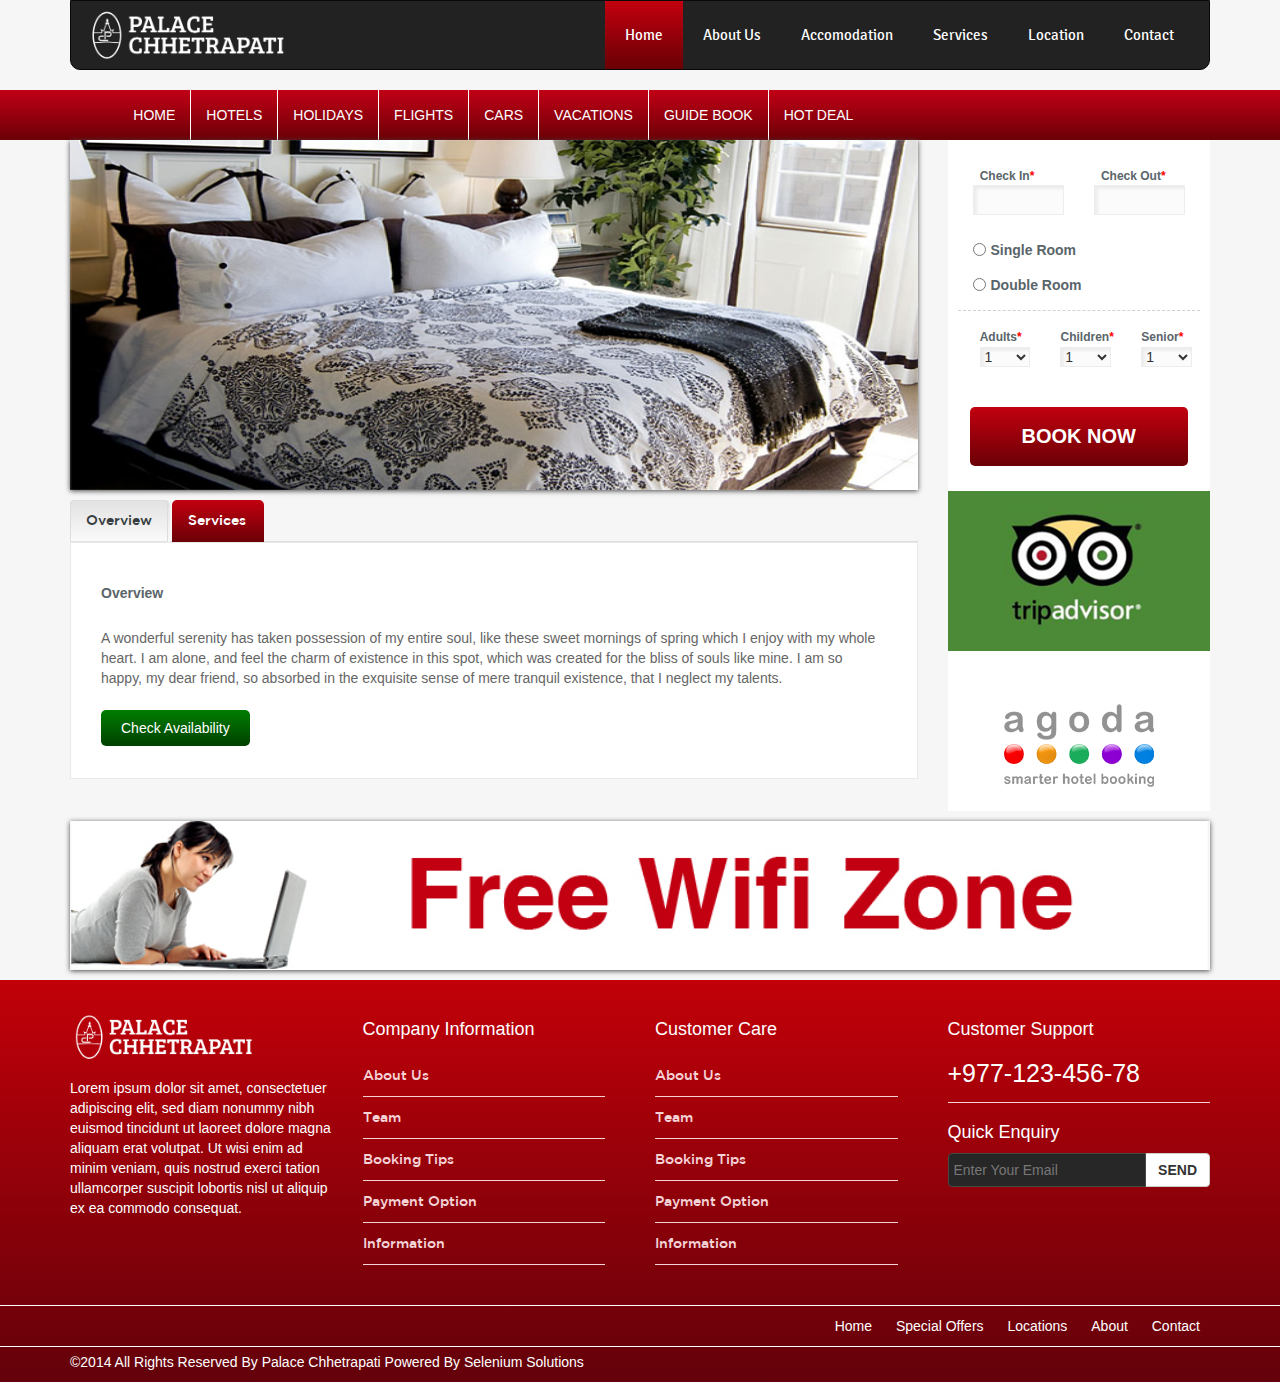
<file: palacehotel/singleroom.html>
<!DOCTYPE HTML>
<html>
<head>
<meta http-equiv="Content-Type" content="text/html; charset=utf-8">
<title>Palace Restaurant</title>
<link href="css/reset.css" rel="stylesheet" type="text/css">
<link href="css/global.css" rel="stylesheet" type="text/css">
<link href="css/bootstrap.css" rel="stylesheet" type="text/css">
<link href="css/style.css" rel="stylesheet" type="text/css">
<link href="css/responsive.css" rel="stylesheet" type="text/css">
<!-----------banner slider------------>

   <link rel="stylesheet" href="css/default/default.css" type="text/css" media="screen">
    <link rel="stylesheet" href="css/light/light.css" type="text/css" media="screen">
    <link rel="stylesheet" href="css/dark/dark.css" type="text/css" media="screen">
    <link rel="stylesheet" href="css/bar/bar.css" type="text/css" media="screen">
    <link rel="stylesheet" href="css/nivo-slider.css" type="text/css" media="screen">
    <link rel="stylesheet" href="css/style.css" type="text/css" media="screen">
</head>

<body>
<!----------top menu------------->
<div class="header">
	<div class="container">
		<div class="navbar navbar-inverse">
		<div class="navbar-header">
		  <button type="button" class="navbar-toggle toggle1" data-toggle="collapse" data-target=".navbar-collapse1">
			<span class="icon-bar"></span>
			<span class="icon-bar"></span>
			<span class="icon-bar"></span>
		  </button>
		  <a class="navbar-brand" href="#"><img src="images/logo.png" alt=""></a>
		</div>
		<div class="collapse navbar-collapse1 navbar-collapse" style="z-index:99;position:relative;">
		  <ul class="nav navbar-nav">
			<li class="active"><a href="#">Home</a></li>
			<li><a href="#about">About Us</a></li>
			<li><a href="#contact">Accomodation</a></li>
			<li><a href="#contact">Services</a></li>
			<li><a href="#contact">Location</a></li>
			<li><a href="#contact">Contact</a></li>
		  </ul>
		</div><!--/.nav-collapse -->
	  </div>
	</div>
</div>

<!------------sub menu-------------->
<div class="sub-menu">
	<div class="navbar navbar-inverse">
		<div class="container">
			<div class="navbar-header">
		  <button type="button" class="navbar-toggle toggle2" data-toggle="collapse" data-target=".navbar-collapse2">
			<span class="icon-bar"></span>
			<span class="icon-bar"></span>
			<span class="icon-bar"></span>
		  </button>
		</div>
			<div class="collapse navbar-collapse2 navbar-collapse">
		  <ul class="nav navbar-nav">
			<li><a href="#">Home</a></li>
			<li><a href="#about">hotels</a></li>
			<li><a href="#contact">holidays</a></li>
			<li><a href="#contact">flights</a></li>
			<li><a href="#contact">cars</a></li>
			<li><a href="#contact">vacations</a></li>
			<li><a href="#contact">guide book</a></li>
			<li><a href="#contact">hot deal</a></li>
		  </ul>
		</div><!--/.nav-collapse -->
	  </div>
	</div>
</div>

<!------------content section---------------->
<div class="container">
	<div class="row">
		<div class="col-md-9 col-sm-8">
			<div class="slider">
				<div class="slider-wrapper theme-default">
           			 <div id="slider" class="nivoSlider">
                		<img src="images/single-room.jpg" data-thumb="images/single-room.jpg" alt="">
              			 <img src="images/double-room.jpg" data-thumb="images/double-room.jpg" alt="" data-transition="slideInLeft">
            		</div>
       			 </div>
			</div>
			<div class="tab-section">
				<ul class="nav nav-tabs" role="tablist">
				  <li class="active"><a href="#home" role="tab" data-toggle="tab">Overview</a></li>
				  <li><a href="#profile" role="tab" data-toggle="tab">Services</a></li>
				</ul>
				
				<!-- Tab panes -->
				<div class="tab-content">
				  <div class="tab-pane active" id="home">
				  	<div class="title">
						Overview
					</div>
				  	<p>A wonderful serenity has taken possession of my entire soul, like these sweet mornings of spring which I enjoy with my whole heart. I am alone, and feel the charm of existence in this spot, which was created for the bliss of souls like mine. I am so happy, my dear friend, so absorbed in the exquisite sense of mere tranquil existence, that I neglect my talents.</p>
					<div class="check-status">
				 	 <a href="book.html">Check Availability</a>
				  </div>
				  </div>
				  <div class="tab-pane" id="profile">
				  	<div class="title">
						Room Facilities
					</div>
					<div class="list-option col-md-4 col-sm-4">
						<ul>
							<li><img src="images/png/wifi34.png" alt=""> <span>Free WIFI</span></li>
							<li><img src="images/png/man296.png" alt=""><span> Alarm System</span></li>
						</ul>
					</div>
					<div class="list-option col-md-4 col-sm-4">
						<ul>
							<li><img src="images/png/minisplit.png" alt=""><span>Air Conditioner</span></li>
							<li><img src="images/png/person169.png" alt=""><span>Attached Bathroom</span></li>
						</ul>
					</div>
					<div class="list-option col-md-4 col-sm-4">
						<ul>
							<li><img src="images/png/refrigerator2.png" alt=""><span>Refrigerator</span></li>
							<li><img src="images/png/widescreen.png" alt=""><span>Television</span></li>
						</ul>
					</div>
					<div class="clear"></div>
				  
				  </div>
				  
				</div>
			</div>
		</div>
		
		<!--------------sidebar------------->
		<div class="col-md-3 col-sm-4">
			<div class="book-section">
				<div class="check-option">
					<div class="check-in col-md-6 col-sm-6 col-xs-6">
						<div class="label">
							Check In<span>*</span>
						</div>
						<div class="input-section">
							<input type="text">
						</div>
					</div>
					<div class="check-out col-md-6 col-sm-6 col-xs-6">
						<div class="label">
							Check Out<span>*</span>
						</div>
						<div class="input-section">
							<input type="text">
						</div>
					</div>
					<div class="clear"></div>
				</div>
				
				<div class="room-option">
					<div class="option-block">
						<input type="radio" name="room">Single Room
					</div>
					<div class="option-block">
						<input type="radio" name="room">Double Room
					</div>
				</div>
				
				<div class="age-section">
					<div class="col-md-4 col-sm-4 col-xs-4">
						<div class="label">Adults<span>*</span></div>
						<select>
							<option>1</option>
							<option>2</option>
							<option>3</option>
							<option>4</option>
						</select>
					</div>
					<div class="col-md-4 col-sm-4 col-xs-4">
						<div class="label">Children<span>*</span></div>
						<select>
							<option>1</option>
							<option>2</option>
							<option>3</option>
							<option>4</option>
						</select>
					</div>
					<div class="col-md-4 col-sm-4 col-xs-4">
						<div class="label">Senior<span>*</span></div>
						<select>
							<option>1</option>
							<option>2</option>
							<option>3</option>
							<option>4</option>
						</select>
					</div>
				</div>
				
				<div class="book-button">
					<button type="submit">BOOK NOW</button>
				</div>
			</div>
			
			<div class="logo-section partner">
					<img src="images/img2.jpg" alt="">
				</div>
				<div class="logo-section book">
					<img src="images/img3.png" alt="">
				</div>
		</div>
		</div>
	</div>
</div>

<!-------------tab section---------------->

<!------------feature slider-------------->
	<div class="container">
		<div class="feature-slider col-md-12">
			<div class="slider-wrapper theme-default">
           			 <div id="slider2" class="nivoSlider">
                		<img src="images/img3.jpg" data-thumb="images/img3.jpg" alt="">
              			 <img src="images/img3.jpg" data-thumb="images/img3.jpg" alt="" data-transition="slideInLeft">
                		<img src="images/img3.jpg" data-thumb="images/img3.jpg" alt="">
            		</div>
       			 </div>
			
		</div>
	</div>
<!--------------footer section----------------->
<div class="footer">
	<div class="footer-top">
		<div class="container">
			<div class="row">
				<div class="col-md-3 col-sm-6">
					<div class="block">
						<div class="company-logo">
							<img src="images/logo.png" alt="">
						</div>
						<div class="company-desc">
							<p>Lorem ipsum dolor sit amet, consectetuer adipiscing elit, sed diam nonummy nibh euismod tincidunt ut laoreet dolore magna aliquam erat volutpat. Ut wisi enim ad minim veniam, quis nostrud exerci tation ullamcorper suscipit lobortis nisl ut aliquip ex ea commodo consequat.</p>
						</div>
					</div>
				</div>
				<div class="col-md-3 col-sm-6">
					<div class="block">
						<h4>Company Information</h4>
						<ul>
							<li><a href="#">About Us</a></li>
							<li><a href="#">Team</a></li>
							<li><a href="#">Booking Tips</a></li>
							<li><a href="#">Payment Option</a></li>
							<li><a href="#">Information</a></li>
						</ul>
					</div>
				</div>
				<div class="col-md-3 col-sm-6">
					<div class="block">
						<h4>Customer Care</h4>
						<ul>
							<li><a href="#">About Us</a></li>
							<li><a href="#">Team</a></li>
							<li><a href="#">Booking Tips</a></li>
							<li><a href="#">Payment Option</a></li>
							<li><a href="#">Information</a></li>
						</ul>
					</div>
				</div>
				<div class="col-md-3 col-sm-6">
					<div class="block contact-info">
						<h4>Customer Support</h4>
						<div class="contact-number">
							<h2>+977-123-456-78</h2>
						</div>
						<div class="enquiry-box">
							<h4>Quick Enquiry</h4>
							 <div class="input-group">
								  <input type="text" class="form-control" placeholder="Enter Your Email">
								  <span class="input-group-btn">
									<button class="btn btn-default" type="button">Send</button>
								  </span>
							</div>
						</div>
					</div>
				</div>
			</div>
		</div>
	</div>
	
	<div class="footer-menu">
		<div class="container">
			<ul>
				<li><a href="#">Home</a></li>
				<li><a href="#">Special Offers</a></li>
				<li><a href="#">Locations</a></li>
				<li><a href="#">About</a></li>
				<li><a href="#">Contact</a></li>
			</ul>
		</div>
	</div>
	<div class="copyright">
		<div class="container">
			<p>&copy;2014 All Rights Reserved By Palace Chhetrapati Powered By Selenium Solutions</p>
		</div>
	</div>
</div>

<script src="js/jquery-1.10.2.js"></script>
<script src="js/bootstrap.js"></script>

<script>
	$(document).ready(function(){
	  $(".navbar-collapse1").hide(); $(".navbar-collapse2").hide();
	  });
</script>
<script>
$(document).ready(function(){
  $("button.toggle1").click(function(){
    $(".navbar-collapse1").toggle();
	$(".navbar-collapse2").hide();
  });
});
</script>
<script>
$(document).ready(function(){
  $("button.toggle2").click(function(){
    $(".navbar-collapse2").toggle();
	$(".navbar-collapse1").hide();
  });
});
</script>

<!------------banner slider------------>
<script type="text/javascript" src="js/jquery.nivo.slider.js"></script>
    <script type="text/javascript">
    $(window).load(function() {
        $('#slider').nivoSlider();
    });
    </script>
	<script type="text/javascript" src="js/jquery.nivo.slider.js"></script>
    <script type="text/javascript">
    $(window).load(function() {
        $('#slider2').nivoSlider();
    });
    </script>
</body>
</html>
</file>
<file: palacehotel/css/global.css>
/*===================================================
Global Style Sheet 
Author: Aryan Twanju ~ (surfaryan@gmail.com)	
website: http://www.riseofaryan.com/
Site Type: Personal Portoflio
===================================================*/



body {
	background:#f6f6f6 !important;
	color: #000000;
	font: normal 13px/22px Arial, Helvetica, sans-serif;
}

* {
	margin: 0;
	padding: 0;
	}

a {
	color: #FFF;
	text-decoration: none !important;
	}
	
	a:hover {
		text-decoration:underline;
		}

img {
	display: inline-block;
	border:0;
	}

ul li {
	list-style:none !important;
	margin:0;
	padding:0;
	}


/* slightly enhanced, universal clearfix hack */
.clearfix:after {
	visibility: hidden;
	display: block;
	font-size: 0;
	content: " ";
	clear: both;
	height: 0;
	}

.clearfix {
	display: inline-block;
	}

/* start commented backslash hack \*/
* html .clearfix{
	height:1%;
	}
.clearfix{
	display:block;
	}
/* stop commented backslash hack */

.clear{
	clear:both;
	}

.clear-left {
	clear:left;
	}

.float-right {
	float:right;
	}
</file>
<file: palacehotel/css/style.css>
@charset "utf-8";
/* CSS Document */
@font-face {
    font-family: 'gotham_mediumregular';
    src: url('../fonts/gotham-medium.eot');
    src: url('../fonts/gotham-medium.eot?#iefix') format('embedded-opentype'),
         url('../fonts/gotham-medium.woff2') format('woff2'),
         url('../fonts/gotham-medium.woff') format('woff'),
         url('../fonts/gotham-medium.ttf') format('truetype'),
         url('../fonts/gotham-medium.svg#gotham_mediumregular') format('svg');
    font-weight: normal;
    font-style: normal;

}
@font-face {
    font-family: 'proxima_novaregular';
    src: url('../fonts/proximanova-reg-webfont.eot');
    src: url('../fonts/proximanova-reg-webfont.eot?#iefix') format('embedded-opentype'),
         url('../fonts/proximanova-reg-webfont.woff2') format('woff2'),
         url('../fonts/proximanova-reg-webfont.woff') format('woff'),
         url('../fonts/proximanova-reg-webfont.ttf') format('truetype'),
         url('../fonts/proximanova-reg-webfont.svg#proxima_novaregular') format('svg');
    font-weight: normal;
    font-style: normal;

}
@font-face {
    font-family: 'signikaregular';
    src: url('../fonts/signika-regular.eot');
    src: url('../fonts/signika-regular.eot?#iefix') format('embedded-opentype'),
         url('../fonts/signika-regular.woff2') format('woff2'),
         url('../fonts/signika-regular.woff') format('woff'),
         url('../fonts/signika-regular.ttf') format('truetype'),
         url('../fonts/signika-regular.svg#signikaregular') format('svg');
    font-weight: normal;
    font-style: normal;

}

/*------------header menu----------------*/
.header .navbar 
{
	height:70px;
	border-radius:10px;
	border-top-right-radius:0px;
	border-top-left-radius:0px;
	
}
	.header .navbar .navbar-brand
	{
		width:250px;
	}
	.header .navbar .navbar-brand img
	{
		margin-top:-10px;
		width:200px;
	}
	.header .navbar-collapse
	{
		float:right;
	}
	.header .navbar-collapse ul li a
	{
		padding:24px 20px;
		color:#fff !important;
		font-size:15px;
		font-family: 'signikaregular', Arial, sans-serif;
	}
	.header .navbar-collapse ul li.active a,
	.header .navbar-collapse ul li:hover a
	{
		background: -webkit-linear-gradient(#c2000f, #690005); /* For Safari 5.1 to 6.0 */
		background: -o-linear-gradient(#c2000f, #690005); /* For Opera 11.1 to 12.0 */
		background: -moz-linear-gradient(#c2000f, #690005); /* For Firefox 3.6 to 15 */
		background: linear-gradient(#c2000f, #690005); /* Standard syntax */
	}
	
/*------------sub menu----------------*/
.sub-menu .navbar
{
	background: -webkit-linear-gradient(#c10016, #6b0006); /* For Safari 5.1 to 6.0 */
	background: -o-linear-gradient(#c10016, #6b0006); /* For Opera 11.1 to 12.0 */
	background: -moz-linear-gradient(#c10016, #6b0006); /* For Firefox 3.6 to 15 */
	background: linear-gradient(#c10016, #6b0006); /* Standard syntax */
	border:none;
	border-radius:0;
	margin-bottom:0px;
}
.sub-menu ul li a
{
	text-transform:uppercase ;
	color:#fff !important;
}
	.sub-menu .navbar-collapse ul li.active a
	{
		background:none;
	}
	.sub-menu .navbar-collapse ul
	{
		margin-left:3%;
	}
	.sub-menu .navbar-collapse ul li
	{
		border-right:1px solid #fff;
	}
	.sub-menu .navbar-collapse ul li:last-child
	{
		border-right:none;
	}
	.sub-menu .navbar-collapse ul li:hover
	{
		background: -webkit-linear-gradient(#858df6, #070e69); /* For Safari 5.1 to 6.0 */
		background: -o-linear-gradient(#858df6, #070e69); /* For Opera 11.1 to 12.0 */
		background: -moz-linear-gradient(#858df6, #070e69); /* For Firefox 3.6 to 15 */
		background: linear-gradient(#858df6, #070e69); /* Standard syntax */
	}
	
/*--------content start-------------*/
.slider
{
	width:100%;
}
.slider-wrapper
{
}
.slider .slider-wrapper img
{
	max-height:350px;
}
/*---slider----*/
.slider img
{
	width:100%;
	
}

/*------book section-------*/
.book-section
{
	background:#FFF;
	width:100%;
	margin-left:0px;
	padding:25px 10px;
}
	.book-section .check-option
	{
		margin-bottom:25px;
	}

	/*.book-section .check-in,
	.book-section .check-out
	{
		float:left;
	}*/

	.book-section .label,
	.age-section .label
	{
		color:#5a656a;
		font-size:12px;
	}
	.book-section .label span,
	.age-section .label span
	{
		color:#F00;
	}
	.book-section .input-section
	{
	}
		.book-section .input-section input
		{
			width:100%;
			background:#fbfbfb;
			height:30px;
			padding:0px 3px;
			border:1px solid #ededed;
			box-shadow:3px 3px 3px #ededed inset;
		}
	.room-option
	{
		border-bottom:1px dashed #d1d1d1;
		padding:0px 15px;
	}
	.room-option .option-block 
	{
		margin-bottom:15px;
		color:#5a656a;
		font-weight:bold;
	}
	.room-option .option-block input
	{
		margin-top:-3px;
		margin-right:5px;
	}
	.age-section
	{
		margin-top:15px;
	}
	.age-section select
	{
		width:100%;
		margin-left:7px;
		background:#fbfbfb;
		border:1px solid #ededed;
		box-shadow:3px 3px 3px #ededed inset;
	}
	.book-button
	{
		text-align:center;
	}
		.book-button button
		{
			margin-top:40px;
			width:90%;
			padding:15px 0px;
			background: -webkit-linear-gradient(#c2000f, #6a0006); /* For Safari 5.1 to 6.0 */
			background: -o-linear-gradient(#c2000f, #6a0006); /* For Opera 11.1 to 12.0 */
			background: -moz-linear-gradient(#c2000f, #6a0006); /* For Firefox 3.6 to 15 */
			background: linear-gradient(#c2000f, #6a0006); /* Standard syntax */
			border:none;
			color:#fff;
			font-weight:bold;
			font-size:20px;
			border-radius:5px;
		}
		.book-button button:hover
		{
			background: -webkit-linear-gradient(#6a0006, #c2000f); /* For Safari 5.1 to 6.0 */
			background: -o-linear-gradient(#6a0006, #c2000f); /* For Opera 11.1 to 12.0 */
			background: -moz-linear-gradient(#6a0006, #c2000f); /* For Firefox 3.6 to 15 */
			background: linear-gradient(#6a0006, #c2000f); /* Standard syntax */
			cursor:pointer;
		}
		
/*---------tab section---------*/
.tab-section .nav-tabs
{
	margin-top:5px;
}
	.tab-section .nav-tabs li
	{
		background: -webkit-linear-gradient(#c2000f, #6a0006); /* For Safari 5.1 to 6.0 */
		background: -o-linear-gradient(#c2000f, #6a0006); /* For Opera 11.1 to 12.0 */
		background: -moz-linear-gradient(#c2000f, #6a0006); /* For Firefox 3.6 to 15 */
		background: linear-gradient(#c2000f, #6a0006); /* Standard syntax */
		margin-right:2px;
		border-top-left-radius:5px;
		border-top-right-radius:5px;
	}
	.tab-section .nav-tabs li a
	{
		color:#fff;
		font-family: 'gotham_mediumregular', Arial, sans-serif;
	}
	.tab-section .nav-tabs li.active,
	.tab-section .nav-tabs li:hover
	
	{
		background: -webkit-linear-gradient(#e3e2e2, #fbfafa) !important; /* For Safari 5.1 to 6.0 */
		background: -o-linear-gradient(#e3e2e2, #fbfafa) !important; /* For Opera 11.1 to 12.0 */
		background: -moz-linear-gradient(#e3e2e2, #fbfafa) !important; /* For Firefox 3.6 to 15 */
		background: linear-gradient(#e3e2e2, #fbfafa) !important; /* Standard syntax */
	}
	.tab-section .nav-tabs li.active a,
	.tab-section .nav-tabs li:hover a
	{
		color:#373e41;
		background: -webkit-linear-gradient(#e3e2e2, #fbfafa) !important; /* For Safari 5.1 to 6.0 */
		background: -o-linear-gradient(#e3e2e2, #fbfafa) !important; /* For Opera 11.1 to 12.0 */
		background: -moz-linear-gradient(#e3e2e2, #fbfafa) !important; /* For Firefox 3.6 to 15 */
		background: linear-gradient(#e3e2e2, #fbfafa) !important; /* Standard syntax */
	}
	.logo-section
	{
		height:160px;
		width:100%;
		background:#fff;
		text-align:center;
	}
	.logo-section.book img
	{
		margin-top:50px;
	}
	.logo-section.partner
	{
		background:#4c8a37;
	}
	.logo-section.partner img
	{
		width:auto;
		height:100%;
		margin-top:0px;
	}
	
	/*----------tab content-----------*/
	.tab-content
	{
		background:#fff;
		color:#666;
		padding:40px 30px;
		border:1px solid #E9E9E9;
	}
	.tab-content .title
	{
		color:#5a656a;
		font-weight:bold;
		margin-bottom:25px;
	}
	.list-option
	{
		
		margin-bottom:20px;
	}
		.list-option ul
		{
			padding-left:10px;
		}
		.list-option ul li
		{
			margin-bottom:12px;
			list-style-image:url(../images/arrow.png) !important;
			transition:all 0.5s ease;
		}
		.list-option ul li a
		{
			color:#666;
			font-family: 'proxima_novaregular', Arial, sans-serif;
			transition:all 0.5s ease;
		}
			.list-option ul li:hover
			{
				list-style-image:url(../images/red-arrrow.png) !important;
			}
			.list-option ul li a:hover
			{
				color:#950000;
				text-decoration:underline !important;
			}
			
/*-------------feature slider------------------*/
.feature-slider 
{
	padding:0px;
	margin-top:10px;
}

.feature-slider img
{
	width:100%;
}

/*-------------footer section------------------*/
.footer
{
	background: -webkit-linear-gradient(#c20009, #63010a) !important; /* For Safari 5.1 to 6.0 */
	background: -o-linear-gradient(#c20009, #63010a) !important; /* For Opera 11.1 to 12.0 */
	background: -moz-linear-gradient(#c20009, #63010a) !important; /* For Firefox 3.6 to 15 */
	background: linear-gradient(#c20009, #63010a) !important; /* Standard syntax */
	padding-top:30px;
	color:#fff;
}
	.footer .company-logo img
	{
		width:70%;
	}
	.footer .company-desc
	{
		margin-top:15px;
	}
	.footer .block
	{
		margin-bottom:40px;
	}
	.footer .copyright p
	{
		vertical-align:bottom;
		margin-top:5px;
	}
	.footer .block ul
	{
		margin-top:15px;
		padding-right:20px;
	}
	.footer .block ul li
	{
		border-bottom:1px solid #f4d2d6;
		padding:10px 0px;
		
	}
	.footer .block ul li a
	{
		color:#f4d2d6;
		transition:all 0.5s ease;
		font-family: 'gotham_mediumregular', Arial, sans-serif;
	}
	.footer .block ul li:hover a
	{
		padding-left:10px;
		color:#FFC;
	}
	.footer .block.contact-info h2
	{
		font-size:25px;
	}
	.footer .block.contact-info p
	{
		text-align:right;
		margin-right:22%;
	}
	.contact-number
	{
		border-bottom:1px solid #f4d2d6;
		padding-bottom:5px;
	}
	.enquiry-box
	{
		margin-top:20px;
	}
		.enquiry-box input,
		.enquiry-box a
		{
			background:#272727;
			border:1px solid #474747;
			padding:0px 5px;
		}
		
		.enquiry-box .input-group
		{
			margin-top:10px;
		}

/*----------------footer menu---------------*/
.footer-menu 
{
	text-align:right;
	border-top:1px solid #fff;
	border-bottom:1px solid #fff;
	padding-top:10px;
}
.footer-menu ul li
{
	display:inline;
	padding:10px 10px;
}
	.footer-menu ul li a
	{
		color:#fff;
	}
	.footer-menu ul li a:hover
	{
		text-decoration:underline !important;
		color:#FF9;
	}

/*------------booking form page-------------*/
.booking
{
	margin-top:40px;
}
.form-title
{
	border-bottom:1px solid #666;
}
.form-title h2
{
	text-transform:uppercase;
}
.booking .note
{
	margin-top:20px;
}
.booking form
{
	margin-top:60px;
}
.booking form .form-section
{
	margin-bottom:30px;
}
.booking form input
{
	width:100%;
	background:#FFF;
	height:40px;
	color:#999;
	padding-left:10px;
	border:1px solid #ededed;
	box-shadow:3px 3px 3px #ededed inset;
	transition:all 0.5s ease;
}	
	.booking form input:hover,
	.booking form input:focus
	{
		box-shadow:3px 3px 3px #FFE1E1 inset;
		color:#333;
	}
	.booking .right .select-section
	{
		margin-bottom:30px;
	}
	.booking form .right select
	{
		width:100%;
		height:40px;
		padding-left:10px;
		color:#999;
	}
	.booking form .right select option
	{
		padding-left:10px;
	}
	.booking form .book-btn
	{
		text-align:right;
		margin-right:15px;
		margin-bottom:30px;
		margin-top:40px;
	}
	.booking form .book-btn button
	{
		padding:15px 30px;
		background: -webkit-linear-gradient(#c2000f, #6a0006); /* For Safari 5.1 to 6.0 */
		background: -o-linear-gradient(#c2000f, #6a0006); /* For Opera 11.1 to 12.0 */
		background: -moz-linear-gradient(#c2000f, #6a0006); /* For Firefox 3.6 to 15 */
		background: linear-gradient(#c2000f, #6a0006); /* Standard syntax */
		border:none;
		color:#fff;
		font-weight:bold;
		font-size:20px;
		border-radius:5px;
	}
	.booking form .book-btn button:hover
		{
			background: -webkit-linear-gradient(#6a0006, #c2000f); /* For Safari 5.1 to 6.0 */
			background: -o-linear-gradient(#6a0006, #c2000f); /* For Opera 11.1 to 12.0 */
			background: -moz-linear-gradient(#6a0006, #c2000f); /* For Firefox 3.6 to 15 */
			background: linear-gradient(#6a0006, #c2000f); /* Standard syntax */
			cursor:pointer;
		}
		
	.book-address
	{
		background:#fff;
		padding:10px;
	}
	.book-address h4
	{
		text-transform:uppercase;
		font-size:20px;
		color:#AE0000;
		font-weight:bold;
	}
	.book-address ul li
	{
		padding-bottom:5px;
		margin-bottom:5px;
		border-bottom:1px dotted #999;
	}
	.book-address ul li span
	{
		margin-right:10px;
	}
	.google-map
	{
		margin:20px 0px;
	}
/*----------------single room page---------------	*/
.tab-content .check-status
{
	margin-top:30px;
}
.tab-content .check-status > a
{
	padding:10px 20px;
	border:none;
	background: -webkit-linear-gradient(#007D00, #004000); /* For Safari 5.1 to 6.0 */
	background: -o-linear-gradient(#007D00, #004000); /* For Opera 11.1 to 12.0 */
	background: -moz-linear-gradient(#007D00, #004000); /* For Firefox 3.6 to 15 */
	background: linear-gradient(#007D00, #004000); /* Standard syntax */
	border-radius:5px;
	color:#fff;
	transition:all 0.5s ease;
}
	.tab-content .check-status >a:hover
	{
		background: -webkit-linear-gradient(#c2000f, #6a0006); /* For Safari 5.1 to 6.0 */
		background: -o-linear-gradient(#c2000f, #6a0006); /* For Opera 11.1 to 12.0 */
		background: -moz-linear-gradient(#c2000f, #6a0006); /* For Firefox 3.6 to 15 */
		background: linear-gradient(#c2000f, #6a0006); /* Standard syntax */
		cursor:pointer;
	}
	.tab-content .list-option li span
	{
		margin-left:5px;
	}
	.input-group .form-control
	{
		color:#6F9 !important;
	}
	.input-group-btn button
	{
		text-transform:uppercase;
		font-weight:bold;
	}
	.input-group-btn button:hover
	{
		background:#999;
		color:#fff;
	}
	
/*------------price list page----------------*/
.price-list
{
	margin-top:30px;
	padding:0px;
}

	.price-list .col-md-6,
	.price-list .col-md-3
	{
		padding:0px;
		border:1px solid #ccc;
	}
	.price-list .cat-title
	{
		background:#6b0006;
		color:#fff;
		font-weight:bold;
		font-size:18px;
		padding:5px 10px;
	}
	.price-list .room-type
	{
	}
	.price-list .list-type
	{
		border-bottom:2px solid #ccc;
		background:#fff;
		padding:5px 10px;
	}
</file>
<file: palacehotel/css/responsive.css>
@charset "utf-8";
/* CSS Document */

@media (max-width:991px)
{
/*	.navbar-header
	{
		width:40% !important;
	}*/
	
	.header .navbar-brand img
	{
		width:180px;
	}

	.header .navbar-collapse ul li a
	{
		padding:24px 7px !important;
	}
	.sub-menu .navbar-collapse ul li a
	{
		padding:15px 5px;
	}
	
}
@media (max-width:767px)
{
	.header .navbar-header
	{
		width:100%;
	}
	.header .navbar-collapse
	{
		background:#000;
		float:none !important;
	}
	
	.header .navbar-collapse ul li a
	{
		padding:10px 5px !important;
	}
	.header .navbar-collapse ul li a,
	.sub-menu .navbar-collapse ul li a
	{
		padding-left:20px;
	}
	.sub-menu .navbar-collapse ul
	{
		margin-left:0px !important;
	}
	.sub-menu .navbar-collapse
	{
		padding-left:0px;
	}
	.logo-section
	{
		float:left;
		width:50% !important;
	}
		.col-md-9
	{
		padding-right:15px;
	}
	.col-md-3
	{
		padding-left:15px;
	}
	.footer-menu ul li
	{
		padding:0px 5px;
	}
	.copyright p
	{
		font-size:12px;
		text-align:center;
	}

}
@media (max-width:480px)
{
	.header .navbar .navbar-brand
	{
		width:200px;
	}
	.header .navbar-brand img
	{
		width:80%;
	}
	.tab-section .nav-tabs li a
	{
		font-size:11px !important;
		padding:6px 0px !important;
	}
	.logo-section
	{
		float:none;
		width:100% !important;
	}
	.logo-section.partner
	{
		background:#4c8a37;
	}
	.logo-section.partner img
	{
		width:auto;
	}
	.footer-menu
	{
		text-align:center !important;
	}
	.footer-menu ul li
	{
		padding:0px 0px;
	}
	.footer-menu ul li a
	{
		font-size:12px;
	}
	.tab-content .list-option li span
	{
		font-size:13px;
		margin-left:0px;
	}
	.tab-content .list-option li img
	{
		width:35px;
	}
	
}
@media (max-width:320px)
{
	.header .navbar .navbar-brand
	{
		width:180px !important;
	}
	.header .navbar-brand img
	{
		width:160px !important;
	}
}
</file>
<file: palacehotel/css/default/default.css>
/*
Skin Name: Nivo Slider Default Theme
Skin URI: http://nivo.dev7studios.com
Description: The default skin for the Nivo Slider.
Version: 1.3
Author: Gilbert Pellegrom
Author URI: http://dev7studios.com
Supports Thumbs: true
*/

.theme-default .nivoSlider {
	position:relative;
	background:#fff url(loading.gif) no-repeat 50% 50%;
    margin-bottom:10px;
    -webkit-box-shadow: 0px 1px 5px 0px #4a4a4a;
    -moz-box-shadow: 0px 1px 5px 0px #4a4a4a;
    box-shadow: 0px 1px 5px 0px #4a4a4a;
}
.theme-default .nivoSlider img {
	position:absolute;
	top:0px;
	left:0px;
	display:none;
}
.theme-default .nivoSlider a {
	border:0;
	display:block;
}

.theme-default .nivo-controlNav {
	text-align: center;
	padding-top:-20px;
}
.theme-default .nivo-controlNav a {
	/*display:inline-block;
	width:22px;
	height:22px;
	background:url(bullets.png) no-repeat;
	text-indent:-9999px;
	border:0;
	margin: 0 2px;*/
}
.theme-default .nivo-controlNav a.active {
	/*background-position:0 -22px;*/
}

.theme-default .nivo-directionNav a {
	display:block;
	width:30px;
	height:30px;
	background:url(arrows.png) no-repeat;
	text-indent:-9999px;
	border:0;
	opacity: 0;
	-webkit-transition: all 200ms ease-in-out;
    -moz-transition: all 200ms ease-in-out;
    -o-transition: all 200ms ease-in-out;
    transition: all 200ms ease-in-out;
}
.theme-default:hover .nivo-directionNav a { opacity: 1; }
.theme-default a.nivo-nextNav {
	background-position:-30px 0;
	right:15px;
}
.theme-default a.nivo-prevNav {
	left:15px;
}

.theme-default .nivo-caption {
    font-family: Helvetica, Arial, sans-serif;
}
.theme-default .nivo-caption a {
    color:#fff;
    border-bottom:1px dotted #fff;
}
.theme-default .nivo-caption a:hover {
    color:#fff;
}

.theme-default .nivo-controlNav.nivo-thumbs-enabled {
	width: 100%;
}
.theme-default .nivo-controlNav.nivo-thumbs-enabled a {
	width: auto;
	height: auto;
	background: none;
	margin-bottom: 5px;
}
.theme-default .nivo-controlNav.nivo-thumbs-enabled img {
	display: block;
	width: 120px;
	height: auto;
}
</file>
<file: palacehotel/css/light/light.css>
/*
Skin Name: Nivo Slider Light Theme
Skin URI: http://nivo.dev7studios.com
Description: A light skin for the Nivo Slider.
Version: 1.0
Author: Gilbert Pellegrom
Author URI: http://dev7studios.com
Supports Thumbs: true
*/

.theme-light.slider-wrapper {
    background: #fff;
    padding: 10px;
}
.theme-light .nivoSlider {
	position:relative;
	background:#fff url(loading.gif) no-repeat 50% 50%;
    margin-bottom:10px;
    overflow: visible;
}
.theme-light .nivoSlider img {
	position:absolute;
	top:0px;
	left:0px;
	display:none;
}
.theme-light .nivoSlider a {
	border:0;
	display:block;
}

.theme-light .nivo-controlNav {
	text-align: left;
	padding: 0;
	position: relative;
	z-index: 10;
}
.theme-light .nivo-controlNav a {
	display:inline-block;
	width:10px;
	height:10px;
	background:url(bullets.png) no-repeat;
	text-indent:-9999px;
	border:0;
	margin: 0 2px;
}
.theme-light .nivo-controlNav a.active {
	background-position:0 100%;
}

.theme-light .nivo-directionNav a {
	display:block;
	width:30px;
	height:30px;
	background: url(arrows.png) no-repeat;
	text-indent:-9999px;
	border:0;
	top: auto;
	bottom: -36px;
	z-index: 11;
}
.theme-light .nivo-directionNav a:hover {
    background-color: #eee;
    -webkit-border-radius: 2px;
    -moz-border-radius: 2px;
    border-radius: 2px;
}
.theme-light a.nivo-nextNav {
	background-position:160% 50%;
	right:0px;
}
.theme-light a.nivo-prevNav {
    background-position:-60% 50%;
    left: auto;
	right: 35px;
}

.theme-light .nivo-caption {
    font-family: Helvetica, Arial, sans-serif;
}
.theme-light .nivo-caption a {
    color:#fff;
    border-bottom:1px dotted #fff;
}
.theme-light .nivo-caption a:hover {
    color:#fff;
}

.theme-light .nivo-controlNav.nivo-thumbs-enabled {
	width: 80%;
}
.theme-light .nivo-controlNav.nivo-thumbs-enabled a {
	width: auto;
	height: auto;
	background: none;
	margin-bottom: 5px;
}
.theme-light .nivo-controlNav.nivo-thumbs-enabled img {
	display: block;
	width: 120px;
	height: auto;
}
</file>
<file: palacehotel/css/dark/dark.css>
/*
Skin Name: Nivo Slider Dark Theme
Skin URI: http://nivo.dev7studios.com
Description: A dark skin for the Nivo Slider.
Version: 1.0
Author: Gilbert Pellegrom
Author URI: http://dev7studios.com
Supports Thumbs: true
*/

.theme-dark.slider-wrapper {
    background: #222;
    padding: 10px;
}
.theme-dark .nivoSlider {
	position:relative;
	background:#fff url(loading.gif) no-repeat 50% 50%;
    margin-bottom:10px;
    overflow: visible;
}
.theme-dark .nivoSlider img {
	position:absolute;
	top:0px;
	left:0px;
	display:none;
}
.theme-dark .nivoSlider a {
	border:0;
	display:block;
}

.theme-dark .nivo-controlNav {
	text-align: left;
	padding: 0;
	position: relative;
	z-index: 10;
}
.theme-dark .nivo-controlNav a {
	display:inline-block;
	width:10px;
	height:10px;
	background:url(bullets.png) no-repeat 0 2px;
	text-indent:-9999px;
	border:0;
	margin: 0 2px;
}
.theme-dark .nivo-controlNav a.active {
	background-position:0 100%;
}

.theme-dark .nivo-directionNav a {
	display:block;
	width:30px;
	height:30px;
	background: url(arrows.png) no-repeat;
	text-indent:-9999px;
	border:0;
	top: auto;
	bottom: -36px;
	z-index: 11;
}
.theme-dark .nivo-directionNav a:hover {
    background-color: #333;
    -webkit-border-radius: 2px;
    -moz-border-radius: 2px;
    border-radius: 2px;
}
.theme-dark a.nivo-nextNav {
	background-position:-16px 50%;
	right:0px;
}
.theme-dark a.nivo-prevNav {
    background-position:11px 50%;
    left: auto;
	right: 35px;
}

.theme-dark .nivo-caption {
    font-family: Helvetica, Arial, sans-serif;
}
.theme-dark .nivo-caption a {
    color:#fff;
    border-bottom:1px dotted #fff;
}
.theme-dark .nivo-caption a:hover {
    color:#fff;
}

.theme-dark .nivo-controlNav.nivo-thumbs-enabled {
	width: 80%;
}
.theme-dark .nivo-controlNav.nivo-thumbs-enabled a {
	width: auto;
	height: auto;
	background: none;
	margin-bottom: 5px;
}
.theme-dark .nivo-controlNav.nivo-thumbs-enabled img {
	display: block;
	width: 120px;
	height: auto;
}
</file>
<file: palacehotel/css/bar/bar.css>
/*
Skin Name: Nivo Slider Bar Theme
Skin URI: http://nivo.dev7studios.com
Description: The bottom bar skin for the Nivo Slider.
Version: 1.0
Author: Gilbert Pellegrom
Author URI: http://dev7studios.com
Supports Thumbs: false
*/

.theme-bar.slider-wrapper {
    position: relative;
    border: 1px solid #333;
    overflow: hidden;
}
.theme-bar .nivoSlider {
	position:relative;
	background:#fff url(loading.gif) no-repeat 50% 50%;
}
.theme-bar .nivoSlider img {
	position:absolute;
	top:0px;
	left:0px;
	display:none;
}
.theme-bar .nivoSlider a {
	border:0;
	display:block;
}

.theme-bar .nivo-controlNav {
    position: absolute;
    left: 0;
    bottom: -41px;
    z-index: 10;
    width: 100%;
    height: 30px;
	text-align: center;
	padding: 5px 0;
	border-top: 1px solid #333;
	background: #333;
    background: -moz-linear-gradient(top,  #565656 0%, #333333 100%); /* FF3.6+ */
    background: -webkit-gradient(linear, left top, left bottom, color-stop(0%,#565656), color-stop(100%,#333333)); /* Chrome,Safari4+ */
    background: -webkit-linear-gradient(top,  #565656 0%,#333333 100%); /* Chrome10+,Safari5.1+ */
    background: -o-linear-gradient(top,  #565656 0%,#333333 100%); /* Opera 11.10+ */
    background: -ms-linear-gradient(top,  #565656 0%,#333333 100%); /* IE10+ */
    background: linear-gradient(to bottom,  #565656 0%,#333333 100%); /* W3C */
    filter: progid:DXImageTransform.Microsoft.gradient( startColorstr='#565656', endColorstr='#333333',GradientType=0 ); /* IE6-9 */
    opacity: 0.5;
    -webkit-transition: all 200ms ease-in-out;
    -moz-transition: all 200ms ease-in-out;
    -o-transition: all 200ms ease-in-out;
    transition: all 200ms ease-in-out;
}
.theme-bar:hover .nivo-controlNav {
    bottom: 0;
    opacity: 1;
}
.theme-bar .nivo-controlNav a {
	display:inline-block;
	width:22px;
	height:22px;
	background:url(bullets.png) no-repeat;
	text-indent:-9999px;
	border:0;
	margin: 5px 2px 0 2px;
}
.theme-bar .nivo-controlNav a.active {
	background-position:0 -22px;
}

.theme-bar .nivo-directionNav a {
	display:block;
	border:0;
	color: #fff;
	text-transform: uppercase;
	top: auto;
	bottom: 10px;
	z-index: 11;
	font-family: "Helvetica Neue", Helvetica, Arial, sans-serif;
	font-size: 13px;
	line-height: 20px;
	opacity: 0.5;
    -webkit-transition: all 200ms ease-in-out;
    -moz-transition: all 200ms ease-in-out;
    -o-transition: all 200ms ease-in-out;
    transition: all 200ms ease-in-out;
}
.theme-bar a.nivo-nextNav { right: -50px; }
.theme-bar a.nivo-prevNav { left: -50px; }
.theme-bar:hover a.nivo-nextNav { 
    right: 15px; 
    opacity: 1;
}
.theme-bar:hover a.nivo-prevNav { 
    left: 15px; 
    opacity: 1;
}
.theme-bar .nivo-directionNav a:hover { color: #ddd; }

.theme-bar .nivo-caption {
    font-family: Helvetica, Arial, sans-serif;
    -webkit-transition: all 200ms ease-in-out;
    -moz-transition: all 200ms ease-in-out;
    -o-transition: all 200ms ease-in-out;
    transition: all 200ms ease-in-out;
}
.theme-bar:hover .nivo-caption {
    bottom: 41px;
}
.theme-bar .nivo-caption a {
    color:#fff;
    border-bottom:1px dotted #fff;
}
.theme-bar .nivo-caption a:hover {
    color:#fff;
}

.theme-bar .nivo-controlNav.nivo-thumbs-enabled {
	width: 100%;
}
.theme-bar .nivo-controlNav.nivo-thumbs-enabled a {
	width: auto;
	height: auto;
	background: none;
	margin-bottom: 5px;
}
.theme-bar .nivo-controlNav.nivo-thumbs-enabled img {
	display: block;
	width: 120px;
	height: auto;
}
</file>
